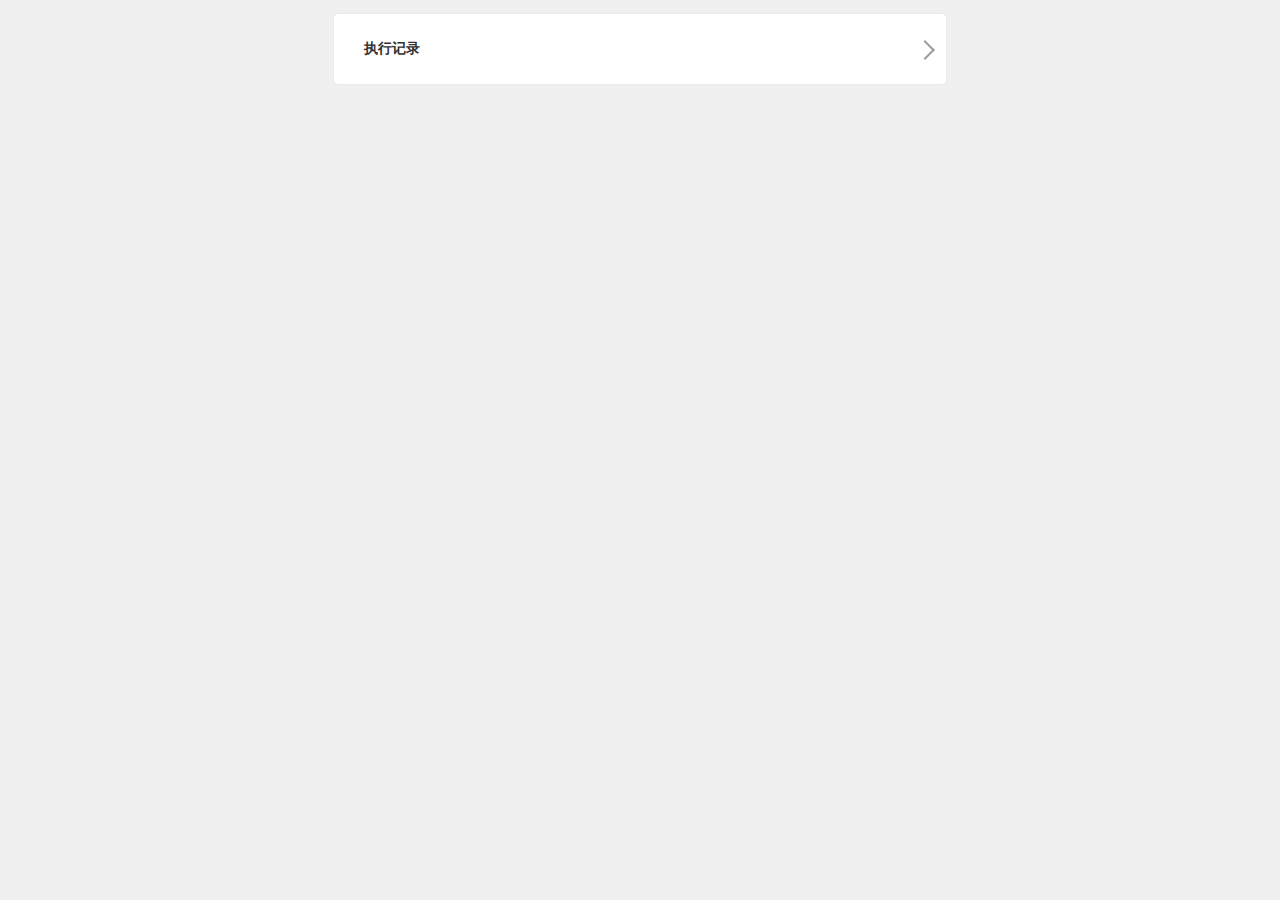
<file: timing.html>
<!doctype html>
<html>
	<head>
		<meta charset="UTF-8">
		<meta name="viewport" content="width=device-width, initial-scale=1.0, minimum-scale=1.0 , maximum-scale=1.0, user-scalable=0">
		<meta name="format-detection" content="telephone=no">
		<link type="text/css" rel="stylesheet" href="css/timetask.css">
		<link type="text/css" rel="stylesheet" href="css/mobiscroll.2.13.2.css"
		/>
		<script type="text/javascript" src="js/jquery.js">
		</script>
		<script type="text/javascript" src="js/mobiscroll.2.13.2.js">
		</script>
		<!-- 京东 -->
		<script type="text/javascript" src="https://static.360buyimg.com/smart/jdsmart-1.0.3.js">
		</script>
		<!-- 本地 -->
		<!-- <script type="text/javascript" src="https://storage.jd.com/testsmartcloud/jdsmart-pc-1.0.1.js"></script> -->
		<title>
			时间设置
		</title>
	</head>
	<body>
		<!--首页-->
		<section id="page1" style="display:block;">
			<div class="timebox" onClick="gotoLog();">
				<h3>
					执行记录
					<em>
					</em>
				</h3>
			</div>
			<div id="taskS">
			</div>
			<div class="timetext" id="no_task" style="display:none">
				<img style="width:18%; display:block; margin:auto; margin-bottom:20px"
				src="images/zwjlico.png">
				暂无设置定时
				<br>
				<span>
					点击页面右上方“＋”新建定时任务
				</span>
			</div>
		</section>
		<!--设置-->
		<section id="page2" style="display:none;">
			<div class="timebox">
				<div class="tim_sz">
					<input type="text" value="00:00" name="appTime" id="appTime" class="time"
					disabled="value" />
				</div>
			</div>
			<div class="timebox">
				<h3 onClick="week_xs()">
					重复
					<p id="repeatTsId">
						执行一次
					</p>
					<em>
					</em>
				</h3>
			</div>
			<!--一个任务-->
			<div class="timebox" id="oneTask" style="display:none;">
				<h3>
					定时任务
					<p id="oneTaskName">
					</p>
				</h3>
			</div>
			<!--两个任务-->
			<div class="timebox" id="twoTaskS" style="display:none;">
				<h3>
					定时任务
				</h3>
				<div class="dsoff">
					<button id="first_tast" onClick="getthisTk(this)">
					</button>
					<button id="secend_tast" onClick="getthisTk(this)">
					</button>
				</div>
			</div>
			<!--多个任务-->
			<div class="timebox" id="moreTasks" style="display:none;">
				<h3 onClick="moreTashow_to();">
					定时任务
					<p>
						编辑
					</p>
					<em>
					</em>
				</h3>
			</div>
			<div class="timebox">
				<h3 onClick="goTaskNaUpdate()">
					定时名称
					<p id="taskName" title="">
						未编辑
					</p>
					<em>
					</em>
				</h3>
			</div>
			<div class="timebox">
				<h3 onClick="intTongZhi()">
					执行结果通知
					<p id="tongzhi_type_text">
						均通知
					</p>
					<em>
					</em>
				</h3>
			</div>
			<button class="delebox" id="delId" onClick="deleteTs();">
				删除定时
			</button>
		</section>
		<section id="page3" style="display:none">
			<div class="timebox">
				<h3>
					重复
					<div class="btn off" id="time1">
						<span>
						</span>
					</div>
				</h3>
				<div class="timing_con" id="time_con1">
					<em class="text">
						执行一次
					</em>
				</div>
				<ul class="radio_box" style="display:none" id="time_con2">
					<li>
						<input id="radio_1" class="radio" name="radio" type="radio">
						<label for="radio_1" class="trigger">
							每天
							<i>
							</i>
						</label>
					</li>
					<li>
						<input id="radio_2" class="radio" name="radio" type="radio">
						<label for="radio_2" class="trigger">
							工作日
							<i>
							</i>
						</label>
					</li>
					<li>
						<input id="radio_3" class="radio" name="radio" type="radio">
						<label for="radio_3" class="trigger">
							自定义
							<i>
							</i>
						</label>
					</li>
				</ul>
				<ul class="radio_box hi_de" style="display:none" id="time_con3">
					<li>
						<input id="radio_mr_7" class="radio" name="radio_mr" type="checkbox">
						<label for="radio_mr_7" class="trigger">
							周日
							<i>
							</i>
						</label>
					</li>
					<li>
						<input id="radio_mr_1" class="radio" name="radio_mr" type="checkbox">
						<label for="radio_mr_1" class="trigger">
							周一
							<i>
							</i>
						</label>
					</li>
					<li>
						<input id="radio_mr_2" class="radio" name="radio_mr" type="checkbox">
						<label for="radio_mr_2" class="trigger">
							周二
							<i>
							</i>
						</label>
					</li>
					<li>
						<input id="radio_mr_3" class="radio" name="radio_mr" type="checkbox">
						<label for="radio_mr_3" class="trigger">
							周三
							<i>
							</i>
						</label>
					</li>
					<li>
						<input id="radio_mr_4" class="radio" name="radio_mr" type="checkbox">
						<label for="radio_mr_4" class="trigger">
							周四
							<i>
							</i>
						</label>
					</li>
					<li>
						<input id="radio_mr_5" class="radio" name="radio_mr" type="checkbox">
						<label for="radio_mr_5" class="trigger">
							周五
							<i>
							</i>
						</label>
					</li>
					<li>
						<input id="radio_mr_6" class="radio" name="radio_mr" type="checkbox">
						<label for="radio_mr_6" class="trigger">
							周六
							<i>
							</i>
						</label>
					</li>
				</ul>
			</div>
			<div class="ht60">
			</div>
		</section>
		<section id="page4" style="display:none">
			<div class="timebox">
				<ul class="radio_box" id="tongzhi_id">
					<li>
						<input id="radio_ts_1" class="radio" name="radio_ts" type="radio">
						<label for="radio_ts_1" class="trigger">
							均通知
							<i>
							</i>
						</label>
					</li>
					<li>
						<input id="radio_ts_2" class="radio" name="radio_ts" type="radio">
						<label for="radio_ts_2" class="trigger">
							仅执行失败通知
							<i>
							</i>
						</label>
					</li>
					<li>
						<input id="radio_ts_3" class="radio" name="radio_ts" type="radio">
						<label for="radio_ts_3" class="trigger">
							不通知
							<i>
							</i>
						</label>
					</li>
				</ul>
			</div>
		</section>
		<section id="page5" style="display:none">
			<div class="timebox">
				<ul class="radio_box" id="renwu_list">
				</ul>
			</div>
		</section>
		<section id="page7" style="display:none">
			<div class="timebox">
				<h3>
					<input type="text" class="inp" id="update_name" value="">
					<a class="del" onClick="deleTaskName()">
						删除
					</a>
				</h3>
				<ul class="radio_box" id="renwu_list">
				</ul>
			</div>
		</section>
		<!--执行记录-->
		<section id="page6" style="display:none">
			<div id="logHtm" style="display:none">
				<div class="timebox">
					<h3>
						定时开启
						<a class="dele">
							删除
						</a>
					</h3>
					<div class="timing_con">
						<em id="time_t_01">
							10:30
						</em>
						<span class="rq">
							12月12日
						</span>
						<p>
							执行成功
						</p>
						<div class="zxzt">
							<i class="yes">
								执行成功
							</i>
						</div>
					</div>
				</div>
				<div class="timebox">
					<h3>
						定时开启
						<a class="dele">
							删除
						</a>
					</h3>
					<div class="timing_con">
						<em id="time_t_02">
							10:30
						</em>
						<p>
							执行失败
						</p>
						<div class="zxzt">
							<i class="no">
								执行失败
							</i>
						</div>
					</div>
				</div>
			</div>
			<div class="timetext" id="no_logHtm" style="display:none">
				暂无执行纪录！
			</div>
			<div class="ht60">
			</div>
		</section>
		<!--确认删除任务-->
		<div class="tanbox" id="maTsDelete" style="display:none;">
			<h3>
				是否删除该定时任务
			</h3>
			<div class="tanbut">
				<button onClick="noDeleteTs();">
					否
				</button>
				<button onClick="deleteTwo();">
					是
				</button>
			</div>
		</div>
		<!--提示-->
		<div class="tanbox" id="maTsDel" style="display:none;">
			<h3>
				是否清空记录
			</h3>
			<div class="tanbut">
				<button onClick="onQuerenClose();">
					否
				</button>
				<button onClick="closeAllLog();">
					是
				</button>
			</div>
		</div>
		<!--提示编辑-->
		<div id="bjts" class="bjts" style="display:none">
			<div class="bjtsbut">
				<button onClick="updateGo();">
					编辑
				</button>
				<button onClick="deleteOne();">
					删除
				</button>
			</div>
			<div class="jsbut">
				<button onClick="qxjs();" class="red">
					取消
				</button>
			</div>
		</div>
		<!--加载动画-->
		<div class="loader" style="display:none;">
			<div class="ball-beat">
				<div>
				</div>
				<div>
				</div>
				<div>
				</div>
			</div>
		</div>
		<div id="mask1" class="mask" style="display:none">
		</div>
		<div id="mask2" class="mask" style="display:none">
		</div>
		<div id="mask3" class="mask" style="display:none">
		</div>
		<div id="maskDelete" class="mask" style="display:none">
		</div>
		<div style="display:none">
			<input type="hidden" id="week_str" value="_*_*_*_*" />
			<input type="hidden" id="task_sid" value="" />
			<input type="hidden" id="tongzhi_type" value="1" />
			<input type="hidden" id="updateId" value="" />
			<input type="hidden" id="oldName" value="" />
			<input type="hidden" id="numTaskMax" value="" />
		</div>
	</body>

</html>
<script>
	//不需要，你就用我给你的http://devsmart.jd.com/product/main?UUID=QZRH5Z这个地址上传即可
	var streas_arr = [];
	var feedid;
	var di_name;
	var addOrUpdate = true;
	var type; //任务个数   0：一个任务  1：两个任务 2:多个任务 
	var streams; //任务设置JSON数组
	var more_stream;
	/*
//一个任务
type=0;
streams={"stream_id":"work","name":"开机定时","value":"1"};
*/

	//两个任务
	type = 1;
	streams = {
		"streams": [{
			"stream_id": "power",
			"name": "一键开启",
			"value": "1"
		},
		{
			"stream_id": "power",
			"name": "一键关闭",
			"value": "0"
		}]
	};
	/**/

	//多个任务
	/*type=2;
streams={"streams":[ 
       {"more":[{"stream_id":"work","name":"定时关机","value":"0"},{"stream_id":"work","name":"定时开机","value":"1"}]},
	   {"stream_id":"dete","name":"开机定时","value":"1"}
	  ]};
var more_stream="work,dete";
*/
	JDSMART.ready(function() {
		feedid = getQry("feedid");
		firstBar();
		getAlltask();
		moreTashow();
	});
	//------------首页-----------
	//1,定时首页头部显示标题及功能
	function firstBar() {
		var param = {
			"what": ["button1", "button4"],
			"display": ["drawable_back", "drawable_add"],
			"callBackName": ["newNoe", "addTaskFn"]
		};
		JDSMART.util.configActionBar(param);
		JDSMART.app.config({
			titletext: "定时设置"
		});
	}
	//点击添加
	function addTaskFn() {

		//执行页面初始化
		initAddTask();
		//显示添加定时页面 
		// //执行头部设置
		addTastbar();
		showPage(2);
	}
	//新建修改定时标题
	function addTastbar() {
		var title = "";
		var param = {
			"what": ["button1", "button4"],
			"display": ["取消", "保存"],
			"callBackName": ["cancel_newTask", "saveOrUpdateTask"]
		};
		JDSMART.util.configActionBar(param);
		if (addOrUpdate) {
			title = "新建定时";
		} else {
			title = "修改定时";
		}
		JDSMART.app.config({
			titletext: title
		});
	}
	//初始化新建页面
	function initAddTask() {

		view_wait();
		addOrUpdate = true;
		if (type == 0) {
			streas_arr = [{
				"stream_id": streams.stream_id,
				"stream_value": streams.value
			}];
			$("#oneTaskName").text(streams.name);
			$("#taskName").text(streams.name);
			$("#taskName").attr("title", streams.name);
			//$("#taskName").displayPart();
			$("#oneTask").show();
			$("#twoTaskS").hide();
			$("#moreTasks").hide();
		} else if (type == 1) {
			$("#first_tast").attr("class", "");
			$("#secend_tast").attr("class", "");
			streas_arr = [{
				"stream_id": streams.streams[0].stream_id,
				"stream_value": streams.streams[0].value
			}];
			$("#first_tast").text(streams.streams[0].name);
			$("#first_tast").attr("class", "cur");
			$("#secend_tast").text(streams.streams[1].name);
			$("#taskName").text(streams.streams[0].name);
			$("#taskName").attr("title", streams.streams[0].name);
			//$("#taskName").displayPart();  
			$("#oneTask").hide();
			$("#twoTaskS").show();
			$("#moreTasks").hide();
		} else if (type == 2) {
			toast("我是多个任务");
			streas_arr = [];
			$("#oneTask").hide();
			$("#twoTaskS").hide();
			$("#moreTasks").show();
		}
		var ddaa = new Date();
		var hs = ddaa.getHours();
		var ms = ddaa.getMinutes();
		if (parseInt(ms) < 10) {
			ms = "0" + ms;
		}
		if (parseInt(hs) < 10) {
			hs = "0" + hs;
		}
		$("#appTime").val(hs + ":" + ms);
		$('#appTime').mobiscroll().time({
			theme: 'android-ics light',
			//皮肤样式
			display: 'inline',
			//显示方式 Inline
			mode: 'scroller',
			//日期选择模式
			lang: 'zh',
			//  defaultValue: new Date(new Date().setHours(00, 02, 00, 0)),
			minDate: new Date(new Date().setHours(00, 00, 0, 0)),
			maxDate: new Date(new Date().setHours(23, 59, 0, 0)),
			setText: '',
			//确认按钮名称
			cancelText: '',
			//取消按钮名籍我
			showLabel: "true",
			//
			hourText: "时",
			//
			minuteText: "分",
			//
		});
		hide_wait();
		$("#repeatTsId").text("执行一次");
		$("#week_str").val("_" + ddaa.getDate() + "_" + (ddaa.getMonth() + 1) + "_*_" + ddaa.getFullYear());
		$("#tongzhi_type_text").text("均通知");
		$("#tongzhi_type").val("1");
		$("#updateId").val("");
		$("#delId").hide();
	}
	//获取任务
	function getthisTk(bg) {
		var id_str = $(bg).attr("id");
		if (id_str == "first_tast") {
			$("#first_tast").attr("class", "cur");
			$("#secend_tast").attr("class", "");
			streas_arr = [{
				"stream_id": streams.streams[0].stream_id,
				"stream_value": streams.streams[0].value
			}];
			$("#taskName").text(streams.streams[0].name);
			$("#taskName").attr("title", streams.streams[0].name);
			// $("#taskName").displayPart();
		} else {
			$("#first_tast").attr("class", "");
			$("#secend_tast").attr("class", "cur");
			streas_arr = [{
				"stream_id": streams.streams[1].stream_id,
				"stream_value": streams.streams[1].value
			}];

			$("#taskName").text(streams.streams[1].name);
			$("#taskName").attr("title", streams.streams[1].name);
			//  $("#taskName").displayPart();
		}
	}

	function moreTashow() {
		var renwu_str = "";
		if (type != 0) {
			var parse = streams.streams;
			for (var i = 0; i < parse.length; i++) {
				var parse_one = parse[i];
				if (parse_one.more) {
					for (var j = 0; j < parse_one.more.length; j++) {
						renwu_str = renwu_str + "<li><input id='" + parse_one.more[j].stream_id + "_" + parse_one.more[j].value + "' class='radio' name='" + parse_one.more[j].stream_id + "_renwu' type='radio'>" + "<label for='" + parse_one.more[j].stream_id + "_" + parse_one.more[j].value + "' class='trigger'>" + parse_one.more[j].name + "<i></i></label></li>";
					}
				} else {
					renwu_str = renwu_str + "<li><input id='" + parse_one.stream_id + "_" + parse_one.value + "' class='radio' name='radio_renwu' type='checkbox'>" + "<label for=" + parse_one.stream_id + "_" + parse_one.value + " class='trigger'>" + parse_one.name + "<i></i></label></li>";
				}
			}
			$("#renwu_list").empty();
			$("#renwu_list").append(renwu_str);
		}
	}
	//显示页面
	//通过feedid获取全部定时任务
	function getAlltask() {
		view_wait();
		feedid = getQry("feedid");
		var str_stask = ""; //任务遍历标签字符串
		var feed_ids = {
			feed_ids: "[" + feedid + "]"
		};
		JDSMART.util.post("service/getTimedTaskByFeedIds", feed_ids,
		function(res) {
			var pase = res.result;
			var sata = "off";
			$("#numTaskMax").val(pase.length);
			if (pase.length >= 1) {
				for (var i = 0; i < pase.length; i++) {
					if (pase[i].task_status == "1") {
						sata = "on";
					} else {
						sata = "off";
					}
					var ted = get_expreee(pase[i].task_time_express);
					var ted_str = "";
					if (ted.type == 1) {
						ted_str = "执行一次";
					} else if (ted.type == 4) {
						ted_str = "每天";
					} else if (ted.type == 2) {
						ted_str = "";
						var arr_week = ted.week.split(',');
						for (var j = 0; j < arr_week.length; j++) {
							if (arr_week[j] == 1) {
								ted_str = ted_str + "周一 ";
							} else if (arr_week[j] == 2) {
								ted_str = ted_str + "周二 ";
							} else if (arr_week[j] == 3) {
								ted_str = ted_str + "周三 ";
							} else if (arr_week[j] == 4) {
								ted_str = ted_str + "周四 ";
							} else if (arr_week[j] == 5) {
								ted_str = ted_str + "周五 ";
							} else if (arr_week[j] == 6) {
								ted_str = ted_str + "周六 ";
							} else if (arr_week[j] == 7) {
								ted_str = ted_str + "周日 ";
							}
						}
						if (arr_week == "1,2,3,4,5,6,7") {
							ted_str = "每天";
						} else if (arr_week == "1,2,3,4,5") {
							ted_str = "工作日";
						}

					}

					if (parseInt(pase[i].next_left_minutes) > 0) {
						var shengyu_str = "";
						var shengyu = parseInt(pase[i].next_left_minutes);
						var nddd = 24 * 60;
						var shengyuDay = parseInt(shengyu / nddd);
						if (shengyuDay < 1) {
							var shengyu_hs = parseInt(shengyu / 60);
							var shengyu_min = parseInt(shengyu % 60);
							if (shengyu_hs < 10) {
								shengyu_hs = "0" + shengyu_hs;
							}
							if (shengyu_min < 10) {
								shengyu_min = "0" + shengyu_min;
							}
							if (parseInt(shengyu_hs) == 0) {
								shengyu_str = parseInt(shengyu_min) + "分钟后执行";
							} else {
								shengyu_str = shengyu_hs + "小时" + shengyu_min + "分钟后执行";
							}
						} else {
							shengyu_str = shengyuDay + "天后执行";
						}
						str_stask = str_stask + " <div class='timebox'  ><h3>" + pase[i].task_name + " <a  class='bjico' onClick=updateKZ('yes','" + pase[i].task_id + "')>编辑</a></h3>" + "<div class='timing_con'><em>" + ted.hour + ":" + ted.minute + "</em><p>" + ted_str + "  " + shengyu_str + "</p> <div onClick=onclc(this," + pase[i].task_id + ")  class='btn " + sata + "' name='" + pase[i].task_id + "'><span></span></div></div></div>";
					} else if (parseInt(pase[i].next_left_minutes) == 0) {

						str_stask = str_stask + " <div class='timebox'  ><h3>" + pase[i].task_name + " <a  class='bjico' onClick=updateKZ('yes','" + pase[i].task_id + "')>编辑</a></h3>" + "<div class='timing_con'><em>" + ted.hour + ":" + ted.minute + "</em><p>" + ted_str + "  1分钟内执行</p> <div onClick=onclc(this," + pase[i].task_id + ")  class='btn " + sata + "' name='" + pase[i].task_id + "'><span></span></div></div></div>";

					} else {
						if (ted.type == 1) {
							str_stask = str_stask + " <div class='timebox'  ><h3>" + pase[i].task_name + " <a  class='bjico' onClick=updateKZ('no','" + pase[i].task_id + "')>编辑</a></h3>" + "<div class='timing_con'><em class='c999'>" + ted.hour + ":" + ted.minute + "</em><p>" + ted_str + "</p>  <div class='gq'><span>已过期</span></div></div></div>";
						} else {
							str_stask = str_stask + " <div class='timebox'  ><h3>" + pase[i].task_name + " <a  class='bjico' onClick=updateKZ('yes','" + pase[i].task_id + "')>编辑</a></h3>" + "<div class='timing_con'><em>" + ted.hour + ":" + ted.minute + "</em><p>" + ted_str + "</p> <div onClick=onclc(this," + pase[i].task_id + ")  class='btn " + sata + "' name='" + pase[i].task_id + "'><span></span></div></div></div>";

						}

					}

				}
				$("#taskS").empty();
				$("#taskS").append(str_stask);
				$("#no_task").hide();
			} else {
				$("#taskS").empty();
				$("#no_task").show();
			}
			hide_wait();
		});
	}
	//编辑弹框
	function updateKZ(type, tkid) {
		clearBar();
		bianji();
		$("#updateId").val(tkid);
		if (type == "yes") {
			$("#task_sid").val("yes");
		} else if (type == "no") {
			$("#task_sid").val("no");
		}
	}
	//跳转修改定时页面
	function updateGo() {
		qxjs();
		//修改初始化
		initUpdate();
		//页面显示
		////改变头部
		addTastbar();
		showPage(2);

	}
	//更新初始化
	function initUpdate() {
		view_wait();
		addOrUpdate = false;
		$("#delId").show();
		var task = $("#updateId").val();
		var commnd = {
			"task_ids": "[" + task + "]"
		};
		JDSMART.util.post("service/getTimedTaskByTaskIds", commnd,
		function(suc) {

			var pasd = suc.result[0];

			var ted = get_expreee(pasd.task_time_express);
			var ted_str = "";
			if (ted.type == 1) {
				ted_str = "执行一次";
			} else if (ted.type == 4) {
				ted_str = "每天";
			} else if (ted.type == 2) {
				ted_str = "";
				var arr_week = ted.week.split(',');
				for (var j = 0; j < arr_week.length; j++) {
					if (arr_week[j] == 1) {
						ted_str = ted_str + "周一 ";
					} else if (arr_week[j] == 2) {
						ted_str = ted_str + "周二 ";
					} else if (arr_week[j] == 3) {
						ted_str = ted_str + "周三 ";
					} else if (arr_week[j] == 4) {
						ted_str = ted_str + "周四 ";
					} else if (arr_week[j] == 5) {
						ted_str = ted_str + "周五 ";
					} else if (arr_week[j] == 6) {
						ted_str = ted_str + "周六 ";
					} else if (arr_week[j] == 7) {
						ted_str = ted_str + "周日 ";
					}
				}

				if (arr_week == "1,2,3,4,5,6,7") {
					ted_str = "每天";
				} else if (arr_week == "1,2,3,4,5") {
					ted_str = "工作日";
				}
			}
			$("#appTime").val(ted.hour + ":" + ted.minute);
			$('#appTime').mobiscroll().time({
				theme: 'android-ics light',
				//皮肤样式
				display: 'inline',
				//显示方式 Inline
				mode: 'scroller',
				//日期选择模式
				lang: 'zh',
				//  defaultValue: new Date(new Date().setHours(00, 02, 00, 0)),
				minDate: new Date(new Date().setHours(00, 00, 0, 0)),
				maxDate: new Date(new Date().setHours(23, 59, 0, 0)),
				setText: '',
				//确认按钮名称
				cancelText: '',
				//取消按钮名籍我
				showLabel: "true",
				//
				hourText: "时",
				//
				minuteText: "分",
				//
			});
			$("#week_str").val("_" + ted.day + "_" + ted.april + "_" + ted.week + "_" + ted.year);
			/*if($("#task_sid").val()=="yes"){
				   
				  }else{
				    var newDate_s=new Date();
					$("#week_str").val("_"+newDate_s.getDate()+"_"+(new_time.getMonth()+1)+"_*_"+new_time.getFullYear());
				  }*/
			$("#tongzhi_type").val(pasd.pmg_setting);
			$("#repeatTsId").text(ted_str);
			if (parseInt(pasd.pmg_setting) == -1) {
				$("#tongzhi_type_text").text("不通知");
			} else if (parseInt(pasd.pmg_setting) == 0) {
				$("#tongzhi_type_text").text("仅执行失败通知");
			}
			if (parseInt(pasd.pmg_setting) == 1) {
				$("#tongzhi_type_text").text("均通知");
			}
			$("#taskName").text(pasd.task_name);
			$("#taskName").attr("title", pasd.task_name);
			// $("#taskName").displayPart();
			if (type == 0) {
				streas_arr = [{
					"stream_id": streams.stream_id,
					"stream_value": streams.value
				}];
				$("#oneTaskName").text(streams.name);
				$("#oneTask").show();
				$("#twoTaskS").hide();
				$("#moreTasks").hide();
			} else if (type == 1) {
				$("#first_tast").text(streams.streams[0].name);
				$("#secend_tast").text(streams.streams[1].name);
				var ste_id = streams.streams[0].stream_id;
				var josn = pasd.task_express[0].stream[0];
				var val_str;
				for (var key in josn) {
					val_str = josn[key];
				}
				if (val_str == streams.streams[0].value) {
					$("#first_tast").attr("class", "cur");
					$("#secend_tast").attr("class", "");
				} else {
					$("#first_tast").attr("class", "");
					$("#secend_tast").attr("class", "cur");
				}
				streas_arr = [{
					"stream_id": ste_id,
					"stream_value": val_str
				}];
				$("#oneTask").hide();
				$("#twoTaskS").show();
				$("#moreTasks").hide();
			} else if (type == 2) {
				streas_arr = [];
				if (pasd.task_express[0].stream.length > 1) {
					for (var i = 0; i < pasd.task_express.length; i++) {
						var ddsd = pasd.task_express.stream[i];
						var arr_more_stream = more_stream.split(',');
						for (var j = 0; j < arr_more_stream.length; j++) {
							var ste_id = arr_more_stream[j];
							if (ddsd.ste_id != undefined && ddsd.ste_id != "") {
								var obh = {
									"stream_id": ste_id,
									"stream_value": ddsd.ste_id
								};
								streas_arr.push(obh);
							}
						}
					}
				}
				$("#oneTask").hide();
				$("#twoTaskS").hide();
				$("#moreTasks").show();

			}
			hide_wait();
		});

	}
	//删除定时
	function deleteOne() {
		var commnd = {
			"task_ids": "[" + $("#updateId").val() + "]"
		};
		JDSMART.util.post("service/removeTimedTask", commnd,
		function(suc) {
			noDeleteTs();
			getAlltask();
			firstBar();
			qxjs();
			$("#updateId").val("");
		});

	}
	function deleteTwo() {
		var commnd = {
			"task_ids": "[" + $("#updateId").val() + "]"
		};
		JDSMART.util.post("service/removeTimedTask", commnd,
		function(suc) {
			noDeleteTs();
			getAlltask();
			$("#updateId").val("");
			firstBar();
			showPage(1);
		});

	}
	//弹出删除提示
	function deleteTs() {
		$("#maskDelete").show();
		$("#maTsDelete").show();
		clearBar();
	}
	function noDeleteTs() {
		$("#maskDelete").hide();
		$("#maTsDelete").hide();
		addTastbar();
	}
	//----------------新建修改页面-------------------------------------
	//返回首页
	function cancel_newTask() { //不刷新
		firstBar();
		getAlltask();
		showPage(1);
		$("#updateId").val("");
	}
	//保存/更新
	function saveOrUpdateTask() {
		if (addOrUpdate) {
			//添加
			addTask();
		} else {
			//修改
			modifyTask();
		}
	}
	//添加定时任务
	function addTask() {
		var num_max = $("#numTaskMax").val();
		if (parseInt(num_max) < 101) {
			view_wait();
			var tongzhi_text = $("#tongzhi_type").val();
			var get_time_week_type = get_expreee("0_0" + $("#week_str").val());
			if (get_time_week_type.type == 1) {
				if (timeIsBig()) {
					var mingt = GetDateStr(1);
					$("#week_str").val("_" + mingt.getDate() + "_" + (mingt.getMonth() + 1) + "_*_" + mingt.getFullYear());
				}
			}
			var appTime_dingshi = $("#appTime").val(); //定时时间
			var arr_t = appTime_dingshi.split(':');
			var express_str = parseInt(arr_t[1]) + "_" + parseInt(arr_t[0]) + $("#week_str").val();

			var app_time = getFormatedTime(); //定时时间
			var timed_task = {};
			timed_task.app_time = app_time;
			timed_task.task_name = $("#taskName").attr("title");
			timed_task.task_time_express = express_str;
			timed_task.task_express = [{
				"feed_id": feedid,
				"stream": streas_arr
			}];
			timed_task.task_type = '1';
			timed_task.pmg_setting = tongzhi_text;
			timed_task = {
				"timed_task": JSON.stringify(timed_task)
			};
			JDSMART.util.post("service/addTimedTask", timed_task,
			function(res) {
				//alert(JSON.stringify(res));
				if (res.status == 0) {
					var dds = JSON.parse(res.result);
					if (parseInt(dds.task_id) == 0) {
						toast("咦！您设置的定时任务与之前的定时任务有冲突，请您重新设置哦！");
						hide_wait();
					} else {
						serTimeBig(dds.server_time);
						getAlltask();
						showPage(1);
						firstBar();
					}
				} else {
					hide_wait();
					if (res.error.errorCode == 5001) {
						if (res.error.errorInfo.indexOf("最多") > 0) {
							toast("您最多可以添加100组定时任务");
						} else {
							toast("保存失败,定时已存在或网络异常");
						}
					}
				}
			});
		} else if (parseInt(num_max) >= 101) {
			toast("您最多可以添加100组定时任务");
		} else {
			toast("网络不稳定，保存失败");
		}
	}
	//更新
	function modifyTask() {
		view_wait();
		var tongzhi_text = $("#tongzhi_type").val();
		var get_time_week_type = get_expreee("0_0" + $("#week_str").val());
		if (get_time_week_type.type == 1) {
			if (timeIsBig()) {
				var mingt = GetDateStr(1);
				$("#week_str").val("_" + mingt.getDate() + "_" + (mingt.getMonth() + 1) + "_*_" + mingt.getFullYear());
			} else {
				var mingt = GetDateStr(0);
				$("#week_str").val("_" + mingt.getDate() + "_" + (mingt.getMonth() + 1) + "_*_" + mingt.getFullYear());
			}
		}
		var appTime_dingshi = $("#appTime").val(); //定时时间
		var arr_t = appTime_dingshi.split(':');
		var express_str = parseInt(arr_t[1]) + "_" + parseInt(arr_t[0]) + $("#week_str").val();
		var cmd = {
			"timed_task": {
				"app_time": getFormatedTime(),
				"task_id": $("#updateId").val(),
				"task_name": $("#taskName").attr("title"),
				"task_time_express": express_str,
				"task_express": [{
					"feed_id": feedid,
					"stream": streas_arr
				}],
				"task_type": 1,
				"pmg_setting": tongzhi_text
			}
		}
		JDSMART.util.post("service/modifyTimedTask", cmd,
		function(res) {
			if (res.status == 0) {
				var dds = JSON.parse(res.result);
				if (parseInt(dds.task_id) == 0) {
					toast("咦！您设置的定时任务与之前的定时任务有冲突，请您重新设置哦！");
					hide_wait();
				} else {
					serTimeBig(dds.server_time);
					getAlltask();
					showPage(1);
					firstBar();
				}
			} else {
				hide_wait();
				toast("保存失败,定时已存在或网络异常");
			}
		});
	}

	//判断只执行一次下当前时间大于设置时间
	//重复初始化
	function week_xs() {
		//获取 type
		weekBar();
		var type_w = $("#repeatTsId").text();
		if (type_w == "每天") {
			//应显示
			$(".radio").removeAttr("checked");
			$("#time1").attr("class", "btn on");
			$("#time_con1").hide();
			$("#time_con2").show();
			$("#time_con3").attr("class", "radio_box hi_de");
			//$("#time_con3").attr("class","radio_box sh_ow"); 
			$("#radio_1").attr("checked", "checked");
			$("#time_con3").hide();
		} else if (type_w == "执行一次") {
			$(".radio").removeAttr("checked");
			$("#time1").attr("class", "btn off");
			$("#time_con1").show();
			$("#time_con2").hide();
			$("#time_con3").attr("class", "radio_box hi_de");
			$("#time_con3").hide();

		} else if (type_w == "工作日") {
			$(".radio").removeAttr("checked");
			$("#time1").attr("class", "btn on");
			$("#time_con1").hide();
			$("#time_con2").show();
			$("#time_con3").attr("class", "radio_box hi_de");
			//$("#time_con3").attr("class","radio_box sh_ow"); 
			$("#radio_2").attr("checked", "checked");
			$("#time_con3").hide();
		} else {
			$(".radio").removeAttr("checked");
			$("#time1").attr("class", "btn on");
			$("#time_con1").hide();
			$("#time_con2").show();
			$("#time_con3").attr("class", "radio_box sh_ow");
			$("#radio_3").attr("checked", "checked");
			var taaa = type_w.split(' ');
			for (var i = 0; i < taaa.length; i++) {
				if (taaa[i] == "周一") {
					$("#radio_mr_1").attr("checked", "checked");
				} else if (taaa[i] == "周二") {
					$("#radio_mr_2").attr("checked", "checked");
				} else if (taaa[i] == "周三") {
					$("#radio_mr_3").attr("checked", "checked");
				} else if (taaa[i] == "周四") {
					$("#radio_mr_4").attr("checked", "checked");
				} else if (taaa[i] == "周五") {
					$("#radio_mr_5").attr("checked", "checked");
				} else if (taaa[i] == "周六") {
					$("#radio_mr_6").attr("checked", "checked");
				} else if (taaa[i] == "周日") {
					$("#radio_mr_7").attr("checked", "checked");
				}
			}
			$("#time_con3").show();
		}
		//根据type显示不同的显示
		showPage(3);
	}
	//-------------------------重复页面--------------------
	var flag = true;
	$("#time1").on('click',
	function() {
		if ($(this).attr("class").indexOf("on") >= 0) {
			$(this).attr("class", "btn off");
			colse_week();
		} else {
			$(this).attr("class", "btn on");
		}
		var flag_1 = true;
		if (flag_1) {
			$("#time_con1,#time_con2").slideToggle();
			flag_1 = false;
			setTimeout(function() {
				flag_1 = true;
			},
			500);
		}
	});
	//
	$("#radio_3").on('click',
	function() {
		if ($("#time_con3").attr("class").indexOf("hi_de") >= 0) {
			if (flag) {
				$("#time_con3").slideToggle();
				flag = false;
				setTimeout(function() {
					flag = true;
				},
				500);
			}
			$("#time_con3").attr("class", "radio_box sh_ow");
		} else {
			if (flag) {
				$("#time_con3").slideToggle();
				flag = false;
				setTimeout(function() {
					flag = true;
				},
				500);
			}
			$("#time_con3").attr("class", "radio_box hi_de");

		}
	});

	$("#radio_2").on('click',
	function() {
		colse_week();
	});

	$("#radio_1").on('click',
	function() {
		colse_week();
	});
	$("#time_kg").on('click',
	function() {
		if (flag) {
			$("#time_kgcon").slideToggle();
			flag = false;
			setTimeout(function() {
				flag = true;
			},
			500);
		}
	})
	//
	$("#time_01").on("click",
	function(e) {
		if ($(this).attr("class").indexOf("on") >= 0) {
			$("#time_t_01").attr("class", "");
		} else {
			$("#time_t_01").attr("class", "c999");
		}
	});
	//
	$("#time_02").on("click",
	function(e) {
		if ($(this).attr("class").indexOf("on") >= 0) {
			$("#time_t_02").attr("class", "");
		} else {
			$("#time_t_02").attr("class", "c999");
		}
	});

	//关闭星期
	function colse_week() {
		if ($("#time_con3").attr("class").indexOf("sh_ow") >= 0) {
			if (flag) {
				$("#time_con3").slideToggle();
				flag = false;
				setTimeout(function() {
					flag = true;
				},
				500);
			}
			$("#time_con3").attr("class", "radio_box hi_de");
		}
	}
	//修改头部
	function weekBar() {
		var param = {
			"what": ["button1"],
			"display": ["drawable_back"],
			"callBackName": ["weekSave"]
		};
		JDSMART.util.configActionBar(param);
		JDSMART.app.config({
			titletext: "重复"
		});
	}
	//保存重复
	function weekSave() {
		if ($("#time1").attr("class").indexOf("on") >= 0) {
			var radio_id = $('#time_con2 input:radio[name="radio"]:checked').attr("id");
			if (radio_id == "radio_1") {
				$("#week_str").val("_*_*_*_*");
				$("#repeatTsId").text("每天");
				//每天
			} else if (radio_id == "radio_2") {
				//工作日
				$("#repeatTsId").text("工作日");
				$("#week_str").val("_*_*_1,2,3,4,5_*");
			} else if (radio_id == "radio_3") {
				var radio_mr_str = [];
				var radio_mr_arr = [];
				$('#time_con3 input:checkbox[name="radio_mr"]:checked').each(function() {
					var radio_id_mr = $(this).attr("id");
					if (radio_id_mr == "radio_mr_1") {
						radio_mr_str.push(1);
					} else if (radio_id_mr == "radio_mr_2") {
						radio_mr_str.push(2);
					} else if (radio_id_mr == "radio_mr_3") {
						radio_mr_str.push(3);
					} else if (radio_id_mr == "radio_mr_4") {
						radio_mr_str.push(4);
					} else if (radio_id_mr == "radio_mr_5") {
						radio_mr_str.push(5);
					} else if (radio_id_mr == "radio_mr_6") {
						radio_mr_str.push(6);
					} else if (radio_id_mr == "radio_mr_7") {
						radio_mr_str.push(7);
					}
				});
				if (radio_mr_str.length > 0) {
					radio_mr_str = radio_mr_str.sort(function(a, b) {
						return a - b;
					});
					for (var i = 0; i < radio_mr_str.length; i++) {
						if (radio_mr_str[i] == 1) {
							radio_mr_arr.push("周一");
						} else if (radio_mr_str[i] == 2) {
							radio_mr_arr.push("周二");
						}
						if (radio_mr_str[i] == 3) {
							radio_mr_arr.push("周三");
						}
						if (radio_mr_str[i] == 4) {
							radio_mr_arr.push("周四");
						}
						if (radio_mr_str[i] == 5) {
							radio_mr_arr.push("周五");
						}
						if (radio_mr_str[i] == 6) {
							radio_mr_arr.push("周六");
						}
						if (radio_mr_str[i] == 7) {
							radio_mr_arr.push("周日");
						}
					}
					$("#week_str").val("_*_*_" + radio_mr_str.join(',') + "_*");
					if ($("#week_str").val() == "_*_*_1,2,3,4,5,6,7_*") {
						$("#repeatTsId").text("每天");
						$("#week_str").val("_*_*_*_*");
					} else if ($("#week_str").val() == "_*_*_1,2,3,4,5_*") {
						$("#repeatTsId").text("工作日");
					} else {
						$("#repeatTsId").text(radio_mr_arr.join(' '));
					}
				} else {
					toast("请选择星期");
					return;
				}

			}
		} else {
			//执行一次
			var new_time = new Date();
			$("#week_str").val("_" + new_time.getDate() + "_" + (new_time.getMonth() + 1) + "_*_" + new_time.getFullYear());
			$("#repeatTsId").text("执行一次");
		}
		addTastbar();
		showPage(2);
	}
	//-------------------------定时任务页面--------------------
	function moreTashow_to() {
		//任务页头部
		changTaskBar();
		//显示页面
		showPage(5);
	}
	//头部
	function changTaskBar() {
		var param = {
			"what": ["button1"],
			"display": ["drawable_back"],
			"callBackName": ["changTaskSave"]
		};
		JDSMART.util.configActionBar(param);
		JDSMART.app.config({
			titletext: "定时任务"
		});
	}
	function changTaskSave() {
		addTastbar();
		showPage(2);
		//根据选中
	}
	//-------------------------定时名称修改--------------------
	//头部 
	function updateTaskNameBar() {
		var param = {
			"what": ["button1"],
			"display": ["drawable_back"],
			"callBackName": ["saveTaskName"]
		};
		JDSMART.util.configActionBar(param);
		JDSMART.app.config({
			titletext: "定时名称"
		});
	}
	//保存名称
	function saveTaskName() {
		var name = $("#update_name").val();
		if (name == "") {
			/*if($("#first_tast").attr("class")!=""){
	     name=streams.streams[0].name;
	  }else{
	     name=streams.streams[1].name;
	  }*/
			name = $("#oldName").val();
		}
		if (name.length > 10) {
			toast("名称过长哦");
		} else {
			$("#taskName").text(name);
			$("#taskName").attr("title", name);
			//$("#taskName").displayPart();
			addTastbar();
			showPage(2);
		}
	}
	//跳转任务名称修改页面
	function goTaskNaUpdate() {
		updateTaskNameBar();
		$("#update_name").focus();
		$("#update_name").val($("#taskName").attr("title"));
		$("#oldName").val($("#taskName").attr("title"));
		showPage(7);
		$('#update_name').bind('input propertychange',
		function() {
			var name = $("#update_name").val();
			if (name.length > 10) {
				toast("名称过长哦");
				$("#update_name").val(name.substr(0, 10));
			}

		});
	}
	//清空名称
	function deleTaskName() {
		$("#update_name").val("");
	}
	//-------------------------执行结果通知页面----------------
	//修改头部
	function tongZhiBar() {
		var param = {
			"what": ["button1"],
			"display": ["drawable_back"],
			"callBackName": ["tongZhiSave"]
		};
		JDSMART.util.configActionBar(param);
		JDSMART.app.config({
			titletext: "执行结果通知"
		});
	}
	//保存通知
	function tongZhiSave() {
		var tongshi_id = $('#tongzhi_id input:radio[name="radio_ts"]:checked').attr("id");
		if (tongshi_id == "radio_ts_1") {
			$("#tongzhi_type_text").text("均通知");
			$("#tongzhi_type").val("1");
		} else if (tongshi_id == "radio_ts_2") {
			$("#tongzhi_type_text").text("仅执行失败通知");
			$("#tongzhi_type").val("0");
		} else if (tongshi_id == "radio_ts_3") {
			$("#tongzhi_type_text").text("不通知");
			$("#tongzhi_type").val("-1");
		}
		addTastbar();
		showPage(2);
	}
	//初始化通知
	function intTongZhi() {
		tongZhiBar();
		var ta_dd = $("#tongzhi_type_text").text();
		if (ta_dd == "不通知") {
			$(".radio").removeAttr("checked");
			$("#radio_ts_3").attr("checked", "checked");
		} else if (ta_dd == "均通知") {
			$(".radio").removeAttr("checked");
			$("#radio_ts_1").attr("checked", "checked");
		} else if (ta_dd == "仅执行失败通知") {
			$(".radio").removeAttr("checked");
			$("#radio_ts_2").attr("checked", "checked");
		}
		showPage(4);
	}

	//------------------------日志查询--------------------
	function logBar() {
		var param = {
			"what": ["button1", "button4"],
			"display": ["drawable_back", "清空"],
			"callBackName": ["firstPage", "querenClose"]
		};
		JDSMART.util.configActionBar(param);
		JDSMART.app.config({
			titletext: "执行记录"
		});
	}
	//跳转日志页面
	function gotoLog() {
		logBar();
		getAllLog();
		showPage(6);
	}

	//清楚标题bar
	function clearBar() {
		var param = {
			"what": ["button1", "button4"],
			"display": [" ", " "],
			"callBackName": [" ", " "]
		};
		JDSMART.util.configActionBar(param);

	}

	//返回首页
	function firstPage() {
		firstBar();
		getAlltask();
		showPage(1);
	}
	//获取log方法
	function getAllLog() {

		view_wait();
		var logStr = "";
		var feed_ids = {
			"feed_id": feedid,
			"start_time": GetDateStr_gs( - 7),
			"end_time": GetDateStr_gs(7)
		};
		JDSMART.util.post("service/getTimedTaskResultByFeedId", feed_ids,
		function(res) {
			var ruetl = res.result;
			if (ruetl.length > 0) {
				$("#no_logHtm").hide();
				$("#logHtm").show();
				for (var i = 0; i < ruetl.length; i++) {
					var arr_chd = ruetl[i];
					var succec_str = "执行成功";
					var errr_type = "yes";
					if (parseInt(arr_chd.result) == 1) {
						succec_str = "执行成功";
						errr_type = "yes";
					} else {
						succec_str = "执行失败  设备不在线";
						errr_type = "no";
					}
					var riqi = arr_chd.excute_time;
					var name = arr_chd.task_name;
					var sstedm = arr_chd.stream_id;
					var sstedm_val = arr_chd.stream_value;
					
					if (type == 0) {

					} else if (type == 1) {

					} else if (type == 2) {
												//未完善
					}

					logStr = logStr + "<div class='timebox'><h3>" + name + "<a  class='dele' name='" + riqi + "' title='" + sstedm + "' onClick='delete_log_sds(this)'>删除</a></h3>" + "<div class='timing_con'><em>" + riqi.substring(11, 16) + "</em><span class='rq'>" + riqi.substring(5, 7) + "月" + riqi.substring(8, 10) + "日</span>" + "<p class='red'>" + succec_str + "</p><div class='zxzt'></div></div></div>";
				}
				$("#logHtm").empty();
				$("#logHtm").append(logStr);
			} else {
				$("#logHtm").hide();
				$("#no_logHtm").show();
			}
			hide_wait();
		});
	}

	//选择删除log
	//删除定时日志
	function delete_log_sds(bg) {
		view_wait();
		var riqi = $(bg).attr("name");
		var sted = $(bg).attr("title");

		var cmd = {
			"feed_id": feedid,
			"excute_times": [{
				"excute_time": riqi.substring(0, 16),
				"stream_id": sted
			}]
		};
		JDSMART.util.post("service/removeTimedTaskResultByFeedId", cmd,
		function(res) {
			toast("删除成功");
			getAllLog();
			hide_wait();
		});
		/* */
	}
	//清空方法
	function closeAllLog() {
		view_wait();
		var cmd = {
			"feed_id": feedid
		};
		JDSMART.util.post("service/removeTimedTaskResultByFeedId", cmd,
		function(res) {
			getAllLog();
			onQuerenClose();
			hide_wait();
		});
		/* */
	}
	//清空二次确认界面
	function querenClose() {
		$("#maskDelete").show();
		$("#maTsDel").show();
		clearBar();
	}
	//隐藏二次确认页面
	function onQuerenClose() {
		$("#maskDelete").hide();
		$("#maTsDel").hide();
		logBar();
	}
	//----------------------js功能辅助函数区---------------------------
	//1,显示页面函数
	function showPage(num) {
		$("#page1").hide();
		$("#page2").hide();
		$("#page3").hide();
		$("#page4").hide();
		$("#page5").hide();
		$("#page6").hide();
		$("#page7").hide();
		$("#page" + num).show();
	}
	//2,解析定时类型
	function get_expreee(typ) {
		var s = typ.trim().split('_');
		var t = new Object();
		t.minute = s[0] < 10 ? '0' + s[0] : s[0];
		t.hour = s[1] < 10 ? '0' + s[1] : s[1];
		t.day = s[2];
		t.april = s[3];
		t.week = s[4];
		t.year = s[5];
		t.type = null;
		if (t.day == '*' && t.april == '*' && t.week == '*' && t.year == '*') {
			t.type = 4;
			//return t;//4 每天
		} else if (t.april == '*' && t.week == '*' && t.year == '*') {
			t.type = 3;
			//return t;//3;//每月 几号
		} else if (t.day == '*' && t.april == '*' && t.year == '*') {
			t.type = 2;
		} else {
			t.type = 1;
		}
		return t;
	}
	//3,弹出编辑框
	function bianji() {
		$("#bjts").attr("class", "bjts timetop").show();
		$("#mask2").show();
	}
	//隐藏编辑框
	function qxjs() {
		$("#bjts").attr("class", "bjts timedow");
		$("#mask2").hide();
		firstBar();
	}
	//4,启用停用开关按钮
	function onclc(bg, task) {
		if ($(bg).attr("class").indexOf("on") >= 0) {
			to_or_stop("off", task,
			function(suc) {
				$(bg).attr("class", "btn off");
			});
		} else {
			to_or_stop("on", task,
			function(suc) {
				$(bg).attr("class", "btn on");
			});
		}
	}
	//5,获取get的请求参数
	function getQry(key) {
		var search = location.search.slice(1); //得到get方式提交的查询字符串 
		var arr = search.split("&");
		for (var i = 0; i < arr.length; i++) {
			var ar = arr[i].split("=");
			if (ar[0] == key) {
				return ar[1];
			}
		}
	}
	//6,时间格式化
	Date.prototype.Format = function(fmt) { //author: meizz
		var o = {
			"M+": this.getMonth() + 1,
			//月份
			"d+": this.getDate(),
			//日
			"h+": this.getHours(),
			//小时
			"m+": this.getMinutes(),
			//分
			"s+": this.getSeconds(),
			//秒
			"q+": Math.floor((this.getMonth() + 3) / 3),
			//季度
			"S": this.getMilliseconds() //毫秒
		};
		if (/(y+)/.test(fmt)) fmt = fmt.replace(RegExp.$1, (this.getFullYear() + "").substr(4 - RegExp.$1.length));
		for (var k in o) if (new RegExp("(" + k + ")").test(fmt)) fmt = fmt.replace(RegExp.$1, (RegExp.$1.length == 1) ? (o[k]) : (("00" + o[k]).substr(("" + o[k]).length)));
		return fmt;
	}
	//8,获取当前时间
	function getFormatedTime() {
		return new Date().Format("yyyy-MM-dd hh:mm");
	}
	//9,启用停用
	function to_or_stop(num, task, callback) {
		var parmm;
		if (num == "on") {
			parmm = {
				"task_ids": "[" + task + "]",
				"control": 1
			};
		} else if (num == "off") {
			parmm = {
				"task_ids": "[" + task + "]",
				"control": 0
			};
		}
		JDSMART.util.post("service/controlTimedTask", parmm, callback);
	}
	//点击蒙版关闭编辑弹框
	$("#mask2").on("click",
	function() {
		qxjs();
		firstBar();
	});
	//吐司提示
	function toast(str) {
		JDSMART.app.toast({
			"message": str
		},
		null);
	}
	//判断当前时间是否大于设置时间
	function timeIsBig() {
		var shezhiTime = $("#appTime").val();

		var timeIsNow = new Date();
		var arr_apptime = shezhiTime.split(":");
		var time_hs = timeIsNow.getHours();
		var time_min = timeIsNow.getMinutes();
		var oneScoes = parseInt(time_hs) * 60 + parseInt(time_min);
		var twoScoes = parseInt(arr_apptime[0]) * 60 + parseInt(arr_apptime[1]);
		var faltime = false;
		if (oneScoes >= twoScoes) {
			faltime = true;
		} else {
			faltime = false;
		}
		//判断日期相同
		return faltime;
	}

	//服务器时间与当前时间比较
	//判断当前时间是否大于设置时间
	function serTimeBig(stime) {
		var timeIsNow = new Date();
		var time_hs = timeIsNow.getHours();
		var time_min = timeIsNow.getMinutes();
		var oneScoes = parseInt(time_hs) * 60 + parseInt(time_min);
		var twoScoes = parseInt(stime.substring(11, 13)) * 60 + parseInt(stime.substring(14, 16));
		var faltime = oneScoes - twoScoes;
		if (faltime >= 3) {
			// toast("检测到您的手机时间与北京时间快"+faltime+"分钟，我们将根据北京时间执行");
			toast("咦！您的手机时间好像不太对哦，我们按照北京时间执行喽！");

		} else if (faltime <= -3) {
			//toast("检测到您的手机时间与北京时间慢"+faltime+"分钟，我们将根据北京时间执行");
			toast("咦！您的手机时间好像不太对哦，我们按照北京时间执行喽！");
		}
	}

	//返回明天日期
	function GetDateStr(AddDayCount) {
		var dd = new Date();
		dd.setDate(dd.getDate() + AddDayCount); //获取AddDayCount天后的日期 
		return dd;
	}
	//
	function GetDateStr_gs(AddDayCount) {
		var dd = new Date();
		dd.setDate(dd.getDate() + AddDayCount); //获取AddDayCount天后的日期 
		var y = dd.getFullYear();
		var m = dd.getMonth() + 1; //获取当前月份的日期 
		var d = dd.getDate();
		return y + "-" + m + "-" + d;
	}

	//获取定时信息
	function newNoe() {
		var str_rtn = "今天无定时设置";
		var nowDate = new Date();
		var objMin;
		var feed_ids = {
			feed_ids: "[" + feedid + "]"
		};
		JDSMART.util.post("service/getTimedTaskByFeedIds", feed_ids,
		function(res) {
			var taskList = res.result;
			if (taskList.length > 0) {
				objMin = {
					"next_left_minutes": "1440"
				};
				for (var i = 0; i < taskList.length; i++) {
					var passd = taskList[i];
					if (parseInt(passd.task_status) > 0) {
						if (passd.next_left_minutes != "") {
							//alert("我起"+passd.next_excute_time);
							var tim_hiw = nowDate.getMonth() + 1;
							var tim_hiw_str = "" + tim_hiw;
							if (parseInt(tim_hiw) < 10) {
								tim_hiw_str = "0" + tim_hiw;
							}
							var tim_min = nowDate.getDate();
							var tim_min_str = "" + tim_min;
							if (parseInt(tim_min) < 10) {
								tim_min_str = "0" + tim_min;
							}
							var nd = tim_hiw_str + "_" + tim_min_str;
							var getdt = passd.next_excute_time;
							var td = getdt.substring(5, 7) + "_" + getdt.substring(8, 10);
							if (nd == td) {

								if (parseInt(objMin.next_left_minutes) > parseInt(passd.next_left_minutes)) {
									objMin = passd;
								}
							}
						}
					}
				}
				if (objMin.task_name) {
					str_rtn = objMin.task_name + " " + objMin.next_excute_time.substring(11, 17) + "执行";
				} else {
					str_rtn = "今天无定时设置";
				}
			} else {
				str_rtn = "今天无定时设置";
			}
			window.location.href = 'index.html?paras=' + str_rtn;
		});

	}

	function view_wait() {
		// alert(111); 
		$("#mask3").show();
		// $(".loader").show();
	}
	function hide_wait() {
		$("#mask3").hide();
		// $(".loader").hide();
	}
	//字符超出截取显示
	$.fn.extend({
		displayPart: function() {
			var displayLength = 16;
			displayLength = this.attr("displayLength") || displayLength;
			var text = this.text();
			if (!text) return "";
			var result = "";
			var count = 0;
			for (var i = 0; i < displayLength; i++) {
				var _char = text.charAt(i);
				if (count > displayLength) break;
				if (/[^x00-xff]/.test(_char)) count++; //双字节字符，//[u4e00-u9fa5]中文  
				result += _char;
				count++;
			}
			if (result.length < text.length) {
				result += "...";
			}
			this.text(result);
		}
	});
</script>
</file>
<file: css/timetask.css>
@charset "UTF-8";
/* CSS Document */
html{-webkit-text-size-adjust:100%; -ms-text-size-adjust:100%; height:100%;}
*{-webkit-tap-highlight-color:transparent;outline:0;}
body,h1,h2,h3,h4,h5,h6,hr,p,blockquote,dl,dt,dd,ul,ol,li,pre,form,fieldset,legend,button,input,textarea,th,td{margin:0;padding:0;vertical-align:baseline}
i,em{font-style:normal}
ol,ul,li{list-style:none; margin:0; padding:0}
input,select,button,h1,h2,h3,h4,h5,h6{font-size:100%;font-family:inherit}
body{margin:0 auto; min-width:320px; max-width:640px; background:#efefef;font-size:14px;font-family:Helvetica,STHeiti STXihei, Microsoft JhengHei, Microsoft YaHei, Arial;line-height:1.5;color:#333;-webkit-text-size-adjust:100% !important;-webkit-user-select:none;user-select:none;}
img{ width:100%; height:auto;border:none; interpolation-mode: bicubic;border:0;vertical-align:top}
.txt-center{ text-align:center;}
.txt-justify{ text-align:justify; text-justify:inter-ideograph;}
a,button,input,i{-webkit-tap-highlight-color:rgba(0,0,0,0); -moz-tap-highlight-color:rgba(0,0,0,0); -ms-tap-highlight-color:rgba(0,0,0,0);tap-highlight-color:rgba(0,0,0,0); padding:0; margin:0; font-weight:normal;} 
article,aside,details,figcaption,figure,footer,header,hgroup,menu,nav,section,div,p,ul,dl,dt,dd{display:block;padding:0px; margin:0px auto; border:none;}
.ht40{ height:40px;}
.ht45{ height:45px;}
.ht50{ height:50px;}
.ht60{ height:60px;}
.ht80{ height:80px;}
.mit10{ margin-top:10px;}

.line_tb{border-top:#eaeaea 1px solid; border-bottom:#eaeaea 1px solid;}
.line_b{ border-bottom:#eaeaea 1px solid;}
.line_t{ border-top:#eaeaea 1px solid;}
.blue{ color:#00bfff}
.timebox{ margin:2%; border:#eaeaea 1px solid; overflow:hidden; border-radius:5px; position:relative; background:#fff;}
.timebox h3{ padding:4% 5%; position:relative; font-size:14px;}
.timebox h3 em{ width:12px; height:12px; display:block; overflow:hidden; text-indent:-9999px; position:absolute; top:50%; right:14px; margin-top:-6px; border-top:#9b9b9b 2px solid;border-left:#9b9b9b 2px solid; transform: rotate(135deg); -webkit-transform: rotate(135deg); z-index:; -webkit-transition:all .3s; transition:all .3s}
.timebox h3 .dele{ width:22px; height:22px; display:block; text-indent:-9999px; position:absolute; top:50%; right:16px; margin-top:-11px; background:url(../images/deleico.png) no-repeat; background-size:100%}
.timebox h3 .del{ width:18px; height:18px; display:block; text-indent:-9999px; position:absolute; top:50%; right:16px; margin-top:-9px; background:url(../images/close.png) no-repeat; background-size:100%}
.timebox h3 .bjico{ width:22px; height:22px; display:block; text-indent:-9999px; position:absolute; top:50%; right:16px; margin-top:-11px; background:url(../images/bjico.png) no-repeat; background-size:100%}
.timebox h3 p{ font-size:12px; color:#999; position:absolute; right:32px; top:50%; margin-top:-8px;}
.timebox h3 input.inp{ width:90%; border:0;}

.timebox .btn{ width:58px; height:28px; position:absolute; top:50%; right:12px; margin-top:-16px; z-index:1; border:#c8c8c8 1px solid; border-radius:20px;-webkit-transition:0.3s ease-in-out;transition:0.3s ease-in-out;}
.timebox .btn span{ display:block; position:absolute; top:8px; width:12px; height:12px; border-radius:50%; -webkit-border-radius:50%; background:#c8c8c8; cursor: pointer; left:8px; transition: all 0.4s linear; -webkit-transition: all 0.4s linear; }
.timebox .on{border:#07B4DE 1px solid;}
.timebox .on span{ left:38px; background:#07B4DE}
.timebox ul.radio_box li{ position:relative; font-size:14px; color:#999; overflow:hidden; border-top:#eaeaea 1px solid;}
.timebox ul.radio_box li .radio { display: none; }
.timebox ul.radio_box li .trigger{cursor: pointer;position: relative;width:90%; display:block;padding:4% 5%; -webkit-transition:background .15s linear;transition:background .15s linear;}
.timebox ul.radio_box li .trigger i{position: absolute;width: 24px; height: 24px;top:50%; right:15px; margin-top:-12px; background:none; background-size:cover;overflow: hidden;}
.timebox ul.radio_box li .radio:checked + .trigger { color:#333}
.timebox ul.radio_box li .radio:checked + .trigger i{background:url(../images/yeico_a.png) no-repeat; background-size:cover }
.timebox .dsoff{ overflow:hidden;border-top:#eaeaea 1px solid; }
 
.timetext{ text-align:center; padding:50% 0; line-height:24px;}
.timetext span{ color:#666}
.timebox .dsoff button{ padding:4% 0; width:50%; border:0; background:none; float:left;border-top:#eaeaea 1px solid; margin:-1px 0 0;}
.timebox .dsoff button.cur{ color:#fff; background:#07B4DE;}
.timing_con{ position:relative; padding:2% 60px 4% 4%; font-size:28px; color:#07B4DE; border-top:#eaeaea 1px solid}
.timing_con .text{ font-size:16px;}
.timing_con p.red{ color:#ff0000}
.timing_con em.c999{ color:#999}
.timing_con p{ font-size:12px; color:#999}
.timing_con .rq{ font-size:12px; display:inline-block; margin-left:5px;}
.timing_con .zxzt{ width:26px; height:26px; position:absolute; top:50%; margin-top:-13px; right:15px;}
.timing_con .zxzt i{ display:block; width:26px; height:26px; background:url(../images/jlyes.png) no-repeat; background-size:100%; text-indent:-9999px;}
.timing_con .zxzt i.no{background:url(../images/jlno.png) no-repeat; background-size:100%;}
.timing_con .gq{ font-size:14px; color:#999; position:absolute; right:15px; top:50%; margin-top:-10px;}
.delebox{ margin:2%; display:block; width:96%; border:0; padding:4%; overflow:hidden; border-radius:5px; position:relative; background:#ff6868; color:#fff;}
.jilu{ position:fixed; right:35px; bottom:65px; width:60px; height:60px; background:rgba(47,180,238,.7); color:#fff; z-index:9; border:0; border-radius:50%;}

footer{ width:100%; background:#fff; box-shadow:#999 0 0 5px 0; text-align:center; position:fixed; bottom:0; left:0; padding:10px 0; z-index:9;}
footer button{ width:40%; height:40px; border:#07B4DE 1px solid; margin:0 3%; border-radius:20px; color:#07B4DE; background:none; font-size:14px;tap-highlight-color:rgba(210,229,255,.2);-webkit-tap-highlight-color:rgba(210,229,255,.2);}
footer button:active{ background:rgba(210,229,255,.2)}

.tim_sz{ border-top:#eaeaea 1px solid; position:relative;}
.tim_sz input.time{ text-align:right; width:50px; border:0; background:none; position:absolute; top:-35px; right:15px; color:#999; font-size:14px; font-weight:normal;}

.tanbox{ width:86%; position:fixed; top:30%; left:7%; padding:10px 0 0; background:#fff; border-radius:10px; overflow:hidden; z-index:999}
.tanbox h3{line-height:50px; font-size:16px; text-align:center;}
.tanbox .con{ position:relative; text-align:center; width:86%; padding:8px; color:#999; line-height:24px;}
.tanbox .tanbut{ height:50px; overflow:hidden; margin-top:20px; border-top:#c1c1c1 1px solid;}
.tanbox .tanbut button{ float:left; height:50px; width:50%; border:0; background:#fff; margin-left:-1px; color:#333333; border-left:#c1c1c1 1px solid; tap-highlight-color:rgba(238,238,238,1);-webkit-tap-highlight-color:rgba(238,238,238,1);}
.tanbox .tanbut  button:active{ background:rgba(238,238,238,1)}

.bjts{ width:100%; position:fixed; bottom:0; left:0; padding-bottom:5px; z-index:999}
.bjts .bjtsbut{ width:98%; background:#fff; border-radius:6px; overflow:hidden;}
.bjts .jsbut{ height:50px; overflow:hidden; margin-top:5px;width:98%; background:#fff; border-radius:6px; overflow:hidden; }
.bjts button{ height:50px; width:100%; border:0; background:#fff; tap-highlight-color:rgba(255,255,255,.9);-webkit-tap-highlight-color:rgba(255,255,255,.9);border-bottom:#eaeaea 1px solid;}
.bjts button.red{ color:#f22752;}
.bjts button:active{ background:rgba(255,255,255,.9)}
.bj_ts{ padding:2% 4%; background:#fff; text-align:center; color:#F00; font-size:12px;}

.timetop{ -webkit-transform:translate3d(0,0,0);transform:translate3d(0,0,0);-webkit-animation:dowtop .5s 1; animation:dowtop .5s 1; z-index:999;}
.timedow{-webkit-transform:translate3d(0,200%,0);transform:translate3d(0,200%,0);-webkit-animation:topdow .5s 1; animation:topdow .5s 1; z-index:999;}

.abs{position:absolute; top:0}
.left-anim{ -webkit-transform:translate3d(-100%,0,0);transform:translate3d(-100%,0,0);-webkit-animation:left-anim .5s 1; animation:left-anim .5s 1; z-index:999;}
.left-anim-con{ display:block; -webkit-transform:translate3d(0,0,0);transform:translate3d(0,0,0);-webkit-animation:left-anim-con .5s 1; animation:left-anim-con .5s 1; }
.right-anim{ -webkit-transform:translate3d(100%,0,0);transform:translate3d(100%,0,0);-webkit-animation:right-anim .5s 1; animation:right-anim .5s 1; z-index:999;}
.right-anim-con{ display:block; -webkit-transform:translate3d(0,0,0);transform:translate3d(0,0,0);-webkit-animation:right-anim-con .5s 1; animation:right-anim-con .5s 1; }

.mask{ background:rgba(0,0,0,.4); position:fixed; z-index:99; top:0; left:0; width:100%; height:100%;}
.loader {
            width: 100%;
            height: 100%;
            position: fixed;
            top: 50px;
            left: 0;
            z-index: 9999;
            background: rgba(255, 255, 255, .0);
        } 
.ball-beat {
            width: 100px;
            overflow: hidden;
            text-align: center;
            position: fixed;
            height: 60px;
            padding-top: 40px;
            top: 40%;
            left: 50%;
            margin-left: -50px;
            z-index: 9999;
            background: rgba(254, 209, 10, .6);
            border-radius: 50%;
}

.ball-beat > div {
      background-color: #fff;
                width: 15px;
                height: 15px;
                border-radius: 100%;
                margin: 2px;
                -webkit-animation-fill-mode: both;
                animation-fill-mode: both;
                display: inline-block;
                -webkit-animation: ball-beat 0.7s 0s infinite linear;
                animation: ball-beat 0.7s 0s infinite linear;
            }

                .ball-beat > div:nth-child(2n - 1) {
                    -webkit-animation-delay: 0.35s !important;
                    animation-delay: 0.35s !important;
                }

        @-webkit-keyframes ball-beat {
            50% {
                opacity: 0.2;
                -webkit-transform: scale(0.75);
                transform: scale(0.75);
            }

            100% {
                opacity: 1;
                -webkit-transform: scale(1);
                transform: scale(1);
            }
        }

        @keyframes ball-beat {
            50% {
                opacity: 0.2;
                -webkit-transform: scale(0.75);
                transform: scale(0.75);
            }

            100% {
                opacity: 1;
                -webkit-transform: scale(1);
                transform: scale(1);
            }
        }



@-webkit-keyframes dowtop{
    0%{ -webkit-transform:translate3d(0,120%,0);}
    100%{ -webkit-transform:translate3d(0,0,0);}
    }
@keyframes dowtop{
    0%{ transform:translate3d(0,120%,0);}
    100%{ transform:translate3d(0,0,0);}
    }
@-webkit-keyframes topdow{
    0%{ opacity:1;-webkit-transform:translate3d(0,0,0);}
    100%{ opacity:0;-webkit-transform:translate3d(0,120%,0);}
    }
@keyframes topdow{
    0%{ opacity:1;transform:translate3d(0,0,0);}
    100%{ opacity:0;transform:translate3d(0,120%,0);}
    }
    
    
@-webkit-keyframes left-anim{
    0%{ -webkit-transform:translate3d(0,0,0);}
    100%{ -webkit-transform:translate3d(-100%,0,0);}
    }
@keyframes left-anim{
    0%{ transform:translate3d(0,0,0);}
    100%{ transform:translate3d(-100%,0,0);}
    }
@-webkit-keyframes left-anim-con{
    0%{ -webkit-transform:translate3d(100%,0,0);}
    100%{ -webkit-transform:translate3d(0,0,0);}
    }
@keyframes left-anim-con{
    0%{ transform:translate3d(100%,0,0);}
    100%{ transform:translate3d(0,0,0);}
    }
    
@-webkit-keyframes right-anim{
    0%{ opacity:1;-webkit-transform:translate3d(0,0,0);}
    100%{ opacity:0;-webkit-transform:translate3d(100%,0,0);}
    }
@keyframes right-anim{
    0%{ transform:translate3d(0,0,0);}
    100%{transform:translate3d(100%,0,0);}
    }
@-webkit-keyframes right-anim-con{
    0%{ -webkit-transform:translate3d(-100%,0,0);}
    100%{-webkit-transform:translate3d(0,0,0);}
    }
@keyframes right-anim-con{
    0%{ transform:translate3d(-100%,0,0);}
    100%{transform:translate3d(0,0,0);}
    }


@media (max-width:320px){
.timbox input.time{ top:-32px;}
.timbox em{ top:-34px;}
.sclist dl{ min-height:90px;}
.sclist dl dt{ width:70px; height:70px;}
.sclist dl dt img{ width:70px; height:70px;}
.sclist dl dd{ padding:18px 50px 0 90px; font-size:12px;}
.sclist dl dd h4{ font-size:14px;}
.navcon{ margin-top:66px;}
.head em{ width:50px; height:50px;}


    }
@media (max-width:375px){}
@media  (max-width:340px){}
@media (max-height:480px){}

@media (max-width:640px){
section,header{ width:100%; }
.footbut,.abs{ width:100%}
}
</file>
<file: css/mobiscroll.2.13.2.css>
.mbsc-ic:before {
    font-family: 'icons_mobiscroll';
    speak: none;
    font-style: normal;
    font-weight: normal;
    font-variant: normal;
    text-transform: none;
    -webkit-font-smoothing: antialiased;
    -moz-osx-font-smoothing: grayscale;
}

/* Icons */
.mbsc-ic-checkmark:before { content: "\f100"; }
.mbsc-ic-close:before { content: "\f101"; }
.mbsc-ic-loop2:before { content: "\f102"; }
.mbsc-ic-minus:before { content: "\f103"; }
.mbsc-ic-plus:before { content: "\f104"; }



.dw, 
.dwo {
    -webkit-tap-highlight-color: rgba(0, 0, 0, 0); 
}
.dw {
    max-width: 98%;
    position: absolute;
    top: 0;
    left: 0;
    z-index: 2;
    font-size: 12px;
    text-shadow: none;
    -webkit-user-select: none;
    -moz-user-select: none;
    -ms-user-select: none;
    -ms-touch-action: none;
    user-select: none; background:#fff;
    /*touch-action: none;*/ /* Kills native scroll in Chrome >=35 */
}
.dw:focus {
    /*outline-color: transparent;*/
    outline: none;
}
.dw-rtl {
    direction: rtl;
}
/* Box sizing */
.dw,
.dwbc {
    -webkit-box-sizing: border-box;
    -moz-box-sizing: border-box;
    box-sizing: border-box;
}
.dwwr {
    min-width: 270px;
    zoom: 1;
    overflow: hidden;
    text-align: center;
    font-family: arial, verdana, sans-serif;
}
/* Modal overlay */
.dw-persp, 
.dwo {
    width: 100%;
    height: 100%;
    position:fixed;
    top: 0;
    left: 0;
}
.dw-persp {
    z-index: 99998;
}
.dwo {
    z-index: 1;
    background: #000;
    background: rgba(0,0,0,.7);
    filter: Alpha(Opacity=70);
}
/* Liquid mode */
.dw-liq .dw {
    max-width: 100%;
}
/* Top/Bottom mode */
.dw-top .dw, 
.dw-bottom .dw {
    width: 100%;
    max-width: 100%;
}
/* Inline mode */
.dw-inline .dw {
    position: static;
    display: inline-block;
    width: 100%;
}
.dw-inline.dw-liq .dw-persp .dw {
    display: block;
}
.dw-inline .dw-persp {
    position: static;
}
/* Bubble mode */
.dw-bubble .dw {
    margin: 20px 0;
}
.dw-bubble .dw-arrw {
    position: absolute;
    left: 0;
    width: 100%;
}
.dw-bubble-top .dw-arrw {
    bottom: -36px;
}
.dw-bubble-bottom .dw-arrw {
    top: -36px;
}
.dw-bubble .dw-arrw-i {
    margin: 0 30px;
    position: relative;
    height: 36px;
}
.dw-bubble .dw-arr {
    display: block;
}
.dw-arr {
    display: none;
    position: absolute;
    left: 0;
    width: 0;
    height: 0;
    border-width: 18px 18px;
    border-style: solid;
    margin-left: -18px;
}
.dw-bubble-bottom .dw-arr {
    top: 0;
}
.dw-bubble-top .dw-arr {
    bottom: 0;
}
.dw-hidden {
    width: 0;
    height: 0;
    margin: 0;
    padding: 0;
    border: 0;
    overflow: hidden;
}
/* Buttons */
.dwb {
    overflow: hidden;
    display: block;
    text-decoration: none;
    white-space: nowrap;
    text-overflow: ellipsis;
    vertical-align: top;
}
.dwb-e {
    cursor: pointer;
}
.dwb-d {
    cursor: default;
}
/* Button container */
.dwbc {
    display: table;
    width: 100%;
    text-align: center;
}
/* Button wrapper */
.dwbw  {
    vertical-align: top;
    display: table-cell;
    position: relative;
    z-index: 5;
}


/* Default theme */
.mbsc-mobiscroll .dwwr {
    min-width: 220px;
    background: #f7f7f7;
    color: #454545;
    font-size: 16px;
}
.mbsc-mobiscroll .dwv {
    padding-top: .6666em;
    color: #4eccc4;
    font-size: .75em;
    text-transform: uppercase;
    line-height: 2em;
}
.mbsc-mobiscroll .dwbc {
    display: block;
    overflow: hidden;
    text-align: right;
    padding: 0 .5em .5em .5em;
}
.mbsc-mobiscroll .dwbw {
    display: block;
    float: right;
}
.mbsc-mobiscroll .dw-rtl .dwbw {
    float: left;
}
.mbsc-mobiscroll .dwb {
    height: 2.5em;
    line-height: 2.5em;
    padding: 0 1em;
    color: #4eccc4;
    text-transform: uppercase;
}
.mbsc-mobiscroll .dwb-a {
    background: rgba(78,204,196,.3);
}
.mbsc-mobiscroll .dw-bubble-bottom .dw-arr {
    border-color: transparent transparent #f7f7f7 transparent;
}
.mbsc-mobiscroll .dw-bubble-top .dw-arr {
    border-color: #f7f7f7 transparent transparent transparent;
}





/* Android Skin */
.mbsc-android .dw {
    border: 2px solid #555;
}
.mbsc-android .dwv {
    padding: 10px;
    border-bottom: 1px solid #333;
    font-size: 14px;
}
.mbsc-android .dwwr {
    color: #fff;
    background: #000;
}
/* Buttons */
.mbsc-android .dwbc {
    padding: 4px 2px;
    background: #9c9c9c;
}
.mbsc-android .dwb {
    height: 40px;
    line-height: 40px;
    padding: 0 15px;
    margin: 0 2px;
    font-size: 14px;
    color: #000;
    background: #ccc;
    background: -webkit-gradient(linear,left bottom,left top,from(#ccc),to(#eee));
    background: -webkit-linear-gradient(#eee,#ccc);
    background: -moz-linear-gradient(#eee,#ccc);
    background: linear-gradient(#eee,#ccc);
    -webkit-box-shadow: 0 1px 3px rgba(0,0,0,0.5);
    box-shadow: 0 1px 3px rgba(0,0,0,0.5);
}
.mbsc-android .dw .dwb-a {
    background: #ffb25a;
    background: -webkit-gradient(linear,left bottom,left top,from(#ef6100),to(#ffb25a));
    background: -webkit-linear-gradient(#ffb25a,#ef6100);
    background: -moz-linear-gradient(#ffb25a,#ef6100);
    background: linear-gradient(#ffb25a,#ef6100);
}
/* Bubble positioning */
.mbsc-android .dw-bubble-bottom .dw-arr {
    border-color: transparent transparent #000 transparent;
}
.mbsc-android .dw-bubble-top .dw-arr {
    border-color: #9c9c9c transparent transparent transparent;
}
/* Docked */
.mbsc-android.dw-top .dw,
.mbsc-android.dw-bottom .dw {
    border-right: 0;
    border-left: 0;
}
.mbsc-android.dw-top .dw {
    border-top: 0;
}
.mbsc-android.dw-bottom .dw {
    border-bottom: 0;
}





.mbsc-android-holo .dwwr {
    background:;
    color: #fff;
    -webkit-border-radius: 3px;
    border-radius: 3px;
}
.mbsc-android-holo .dwv {
    color: #fda81c;
    line-height: 36px;
    border-bottom: 1px solid #fda81c;
    font-size: 18px;
}
/* Buttons */
.mbsc-android-holo .dwbc {
    border-top: 1px solid #424542;
}
.mbsc-android-holo .dwb {
    height: 36px;
    line-height: 36px;
    color: #fff;
    font-size: 14px;
}
.mbsc-android-holo .dwb-a {
    background: #fda81c;
}
.mbsc-android-holo .dwbw .dwb {
    border-left: 1px solid #424542;
}
.mbsc-android-holo .dwbw:first-child .dwb {
    border: 0;
    -webkit-border-radius: 0 0 0 3px;
    border-radius: 0 0 0 3px;
}
.mbsc-android-holo .dwbw:last-child .dwb {
    -webkit-border-radius: 0 0 3px 0;
    border-radius: 0 0 3px 0;
}
.mbsc-android-holo .dw-rtl .dwbw .dwb {
    border: 0;
    border-right: 1px solid #424542;
}
.mbsc-android-holo .dw-rtl .dwbw:last-child .dwb {
    -webkit-border-radius: 0 0 0 3px;
    border-radius: 0 0 0 3px;
}
.mbsc-android-holo .dw-rtl .dwbw:first-child .dwb {
    border: 0;
    -webkit-border-radius: 0 0 3px 0;
    border-radius: 0 0 3px 0;
}
/* Top, bottom mode */
.mbsc-android-holo.dw-liq .dwwr, 
.mbsc-android-holo.dw-top .dwwr, 
.mbsc-android-holo.dw-bottom .dwwr,
.mbsc-android-holo.dw-liq .dwbw .dwb,
.mbsc-android-holo.dw-top .dwbw .dwb,
.mbsc-android-holo.dw-bottom .dwbw .dwb {
    -webkit-border-radius: 0;
    border-radius: 0;
}
/* Bubble positioning */
.mbsc-android-holo .dw-bubble-bottom .dw-arr {
    border-color: transparent transparent #292829 transparent;
}
.mbsc-android-holo .dw-bubble-top .dw-arr {
    border-color: #292829 transparent transparent transparent;
}

/* Light version
.mbsc-android-holo-light .dwwr {
    background: #f5f5f5;
    color: #000;
} */
.mbsc-android-holo-light .dwbc {
    border-top: 1px solid #dbdbdb;
}
.mbsc-android-holo-light .dwb {
    color: #000;
}
.mbsc-android-holo-light .dwb-a {
    color: #fff;
}
.mbsc-android-holo-light .dwbw .dwb {
    border-left: 1px solid #dbdbdb;
}
.mbsc-android-holo-light .dwbw:first-child .dwb {
    border: 0;
}
.mbsc-android-holo-light .dw-rtl .dwbw .dwb {
    border: 0;
    border-right: 1px solid #dbdbdb;
}
.mbsc-android-holo-light .dw-rtl .dwbw:first-child .dwb {
    border: 0;
}
/* Bubble positioning */
.mbsc-android-holo-light .dw-bubble-bottom .dw-arr {
    border-color: transparent transparent #f5f5f5 transparent;
}
.mbsc-android-holo-light .dw-bubble-top .dw-arr {
    border-color: #f5f5f5 transparent transparent transparent;
}







/* iOS Skin */
.mbsc-ios .dw {
    min-width: 134px;
    border: 1px solid #2d3034;
}
.mbsc-ios .dwo {
    background: none;
}
.mbsc-ios .dwwr {
    position: relative;
    padding: 0 6px;
    margin-top: 40px;
    background: -webkit-gradient(linear,left top,left bottom,from(#9f9fa6),color-stop(0.5, #484a55),color-stop(0.5, #272836),to(#282a39));
    background: -webkit-linear-gradient(#9f9fa6,#484a55 50%,#272836 50%,#282a39);
    background: -moz-linear-gradient(#9f9fa6,#484a55 50%,#272836 50%,#282a39);
    background: linear-gradient(#9f9fa6,#484a55 50%,#272836 50%,#282a39);
    background-color: #9f9fa6;
    background-repeat: no-repeat;
    color: #fff;
    overflow: visible;
}
.mbsc-ios.dw-nobtn .dwwr {
    margin-top: 0;
}
.mbsc-ios .dwv {
    width: 0;
    height: 0;
    margin: 0;
    padding: 0;
    border: 0;
    overflow: hidden;
}
/* Buttons */
.mbsc-ios .dwbc {
    display: block;
    position: absolute;
    top: -40px;
    left: 0;
    width: 100%;
    height: 28px;
    padding: 5px 0;
    background: #454545;
    background: -webkit-gradient(linear,left top,left bottom,from(rgba(69,69,69,0.7)),color-stop(0.5, rgba(37,37,37,0.7)),color-stop(0.5, rgba(16,16,16,0.7)),to(rgba(0,0,0,0.7)));
    background: -webkit-linear-gradient(rgba(69,69,69,0.7),rgba(37,37,37,0.7) 50%,rgba(16,16,16,0.7) 50%,rgba(0,0,0,0.7));
    background: -moz-linear-gradient(rgba(69,69,69,0.7),rgba(37,37,37,0.7) 50%,rgba(16,16,16,0.7) 50%,rgba(0,0,0,0.7));
    background: linear-gradient(rgba(69,69,69,0.7),rgba(37,37,37,0.7) 50%,rgba(16,16,16,0.7) 50%,rgba(0,0,0,0.7));
    border-bottom: 1px solid #888;
    border-bottom: 1px solid rgba(255,255,255,0.5);
    border-top: 1px solid #888;
    border-top: 1px solid rgba(255,255,255,0.5);
    -webkit-box-sizing: content-box;
    -moz-box-sizing: content-box;
    box-sizing: content-box;
}
.mbsc-ios .dwb {
    margin: 0 5px;
    padding: 0 10px;
    display: inline-block;
    font-size: 12px;
    font-weight: bold;
    height: 26px;
    line-height: 26px;
    color: #fff;
    border: 1px solid #1f1f1f;
    background: #1a1a1a;
    background: -webkit-gradient(linear,left top,left bottom,from(#7b7b7b),color-stop(0.5, #1a1a1a),color-stop(0.5, #000));
    background: -webkit-linear-gradient(#7b7b7b,#1a1a1a 50%,#000 50%);
    background: -moz-linear-gradient(#7b7b7b,#1a1a1a 50%,#000 50%);
    background: linear-gradient(#7b7b7b,#1a1a1a 50%,#000 50%);
    -webkit-border-radius: 5px;
    -webkit-box-shadow: 0 1px 0 rgba(255,255,255,0.3);
    border-radius: 5px;
    box-shadow: 0 1px 0 rgba(255,255,255,0.3);
}
.mbsc-ios .dwb-s .dwb {
    border: 1px solid #194aab;
    background: #194aab;
    background: -webkit-gradient(linear,left top,left bottom,from(#82aaff),color-stop(0.5,#3162c4),color-stop(0.5,#194aab));
    background: -webkit-linear-gradient(#82aaff,#3162c4 50%,#194aab 50%);
    background: -moz-linear-gradient(#82aaff,#3162c4 50%,#194aab 50%);
    background: linear-gradient(#82aaff,#3162c4 50%,#194aab 50%);
}
.mbsc-ios .dwb-a {
    opacity: .8;
    filter: alpha(opacity=80);
}
.mbsc-ios .dwbw {
    display: block;
    float: right;
}
.mbsc-ios .dwb-c {
    float: left;
}
/* Bubble positioning */
.mbsc-ios.dw-bubble .dw {
    padding: 6px;
    background: #afafaf;
    background: -webkit-gradient(linear,left top,left bottom,from(#afafaf),color-stop(0.3, #1b2530));
    background: -webkit-linear-gradient(#afafaf, #1b2530 30%);
    background: -moz-linear-gradient(#afafaf, #1b2530 30%);
    background: linear-gradient(#afafaf, #1b2530 30%);
    -webkit-border-radius: 5px;
    -webkit-box-shadow: 0 0 25px rgba(0,0,0,0.7);
    border-radius: 5px;
    box-shadow: 0 0 25px rgba(0,0,0,0.7);
}
.mbsc-ios .dw-bubble-bottom .dw-arr {
    border-color: transparent transparent #2d3034 transparent;
}
.mbsc-ios .dw-bubble-bottom .dw-arr:after {
    content: '';
    position: absolute;
    top: -16px;
    left: -17px;
    border: 17px solid #afafaf;
    border-color: transparent transparent #afafaf transparent;
}
.mbsc-ios .dw-bubble-top .dw-arr {
    border-color: #1b2530 transparent transparent transparent;
}






.mbsc-ios7 .dwo {
    background: rgba(0,0,0,.2);
    filter: Alpha(Opacity=20);
}
.mbsc-ios7 .dwwr {
    position: relative;
    background: #f7f7f7;
    color: #000;
    padding-top: 40px;
}
.mbsc-ios7 .dwv {
    color: #9d9d9d;
    line-height: 30px;
    font-size: 12px;
    border-bottom: 1px solid #acacac;
}
.mbsc-ios7 .dwbc {
    position: absolute;
    top: 0;
    left: 0;
    width: 100%;
    border-bottom: 1px solid #acacac;
}
.mbsc-ios7 .dwb {
    height: 40px;
    line-height: 40px;
    padding: 0 10px;
    display: inline-block;
    color: #007aff;
    font-size: 17px;
}
.mbsc-ios7 .dwb-a {
    opacity: .5;
}
.mbsc-ios7 .dwbw {
    display: block;
    float: right;
}
.mbsc-ios7 .dwb-c {
    float: left;
}
.mbsc-ios7 .dwb-s .dwb {
    font-weight: bold;
}
/* Bubble arrow */
.mbsc-ios7 .dw-bubble-bottom .dw-arr {
    border-color: transparent transparent #f7f7f7 transparent;
}
.mbsc-ios7 .dw-bubble-top .dw-arr {
    border-color: #f7f7f7 transparent transparent transparent;
}
.mbsc-ios7.dw-bubble .dwwr {
    -webkit-border-radius: 8px;
    border-radius: 8px;
}
/* Inline display */
.mbsc-ios7.dw-nobtn .dwwr {
    padding-top: 0;
}







.mbsc-jqm .dwo {
    background: none;
}
.mbsc-jqm .dwv {
    position: static;
    width: auto;
    border: 0;
    padding: 5px 0;
    font-size: 14px;
}
.mbsc-jqm .dwwr {
    border: 0;
    overflow: visible;
    font-family: inherit;
}
/* Buttons */
.mbsc-jqm .dwbc {
    font-size: 12px;
    padding: 0 2px 4px 2px;
}
.mbsc-jqm .dwbc .ui-btn {
    margin: 0 2px;
}
.mbsc-jqm .dwbc .ui-btn-inner {
    font-size: 12px;
}
/* Bubble positioning */
.mbsc-jqm .dw-bubble-bottom .dw-arr {
    border-color: transparent transparent #222 transparent;
}
.mbsc-jqm .dw-bubble-top .dw-arr {
    border-color: #222 transparent transparent transparent;
}
.mbsc-jqm.dw-bubble .dw {
    background: #222;
    border: 0;
    padding: 6px;
}
/* Top / bottom mode */
.mbsc-jqm.dw-liq .dw,
.mbsc-jqm.dw-top .dw,
.mbsc-jqm.dw-bottom .dw, 
.mbsc-jqm.dw-liq .dwwr,
.mbsc-jqm.dw-top .dwwr,
.mbsc-jqm.dw-bottom .dwwr {
    padding: 0;
    -webkit-border-radius: 0;
    border-radius: 0;
}
.mbsc-jqm.dw-top .dw {
    border-right: 0;
    border-top: 0;
    border-left: 0;
}
.mbsc-jqm.dw-bottom .dw {
    border-bottom: 0;
    border-right: 0;
    border-left: 0;
}






.mbsc-sense-ui .dwwr {
    color: #fff;
    background: #333;
    border: 2px solid #fff;
    -webkit-border-radius: 3px;
    border-radius: 3px;
}
.mbsc-sense-ui .dwv {
    padding: 5px 10px;
    border-bottom: 1px solid #666;
    font-size: 14px;
    text-align: left;
}
/* Buttons */
.mbsc-sense-ui .dwbc {
    padding: 4px 2px;
    background: #000;
    background: -webkit-gradient(linear,left bottom,left top,color-stop(0.5, #000),color-stop(0.5, #666));
    background: -webkit-linear-gradient(#666 50%,#000 50%);
    background: -moz-linear-gradient(#666 50%,#000 50%);
    background: linear-gradient(#666 50%,#000 50%);
}
.mbsc-sense-ui .dwb {
    height: 40px;
    line-height: 40px;
    padding: 0 15px;
    margin: 0 2px;
    color: #fff;
    font-size: 14px;
    font-weight: bold;
    border: 1px solid #333;
    background: #222;
    background: -webkit-gradient(linear,left bottom,left top,from(#000),to(#444));
    background: -webkit-linear-gradient(#444,#000);
    background: -moz-linear-gradient(#444,#000);
    background: linear-gradient(#444,#000);
    box-shadow: inset 0 0 5px #000;
    -webkit-border-radius: 5px;
    border-radius: 5px;
}
.mbsc-sense-ui .dw .dwb-a {
    background: #3c7500;
    background: -webkit-gradient(linear,left bottom,left top,from(#3c7500),to(#94c840));
    background: -webkit-linear-gradient(#94c840,#3c7500);
    background: -moz-linear-gradient(#94c840,#3c7500);
    background: linear-gradient(#94c840,#3c7500);
}
/* Bubble mode */
.mbsc-sense-ui .dw-bubble-bottom .dw-arr {
    border-color: transparent transparent #fff transparent;
}
.mbsc-sense-ui .dw-bubble-top .dw-arr {
    border-color: #fff transparent transparent transparent;
}
/* Docked */
.mbsc-sense-ui.dw-top .dwwr {
    border: 0;
}
.mbsc-sense-ui.dw-bottom .dwwr {
    border: 0;
    border-top: 1px solid #666;
}




.mbsc-wp .dwwr {
    padding: 10px;
    background: #1f1f1f;
    color: #fff;
}
.mbsc-wp .dwv {
    padding: 10px;
    padding-top: 0;
}
.mbsc-wp .dwbc {
    display: block;
}
.mbsc-wp .dwbw {
    display: inline-block;
}
.mbsc-wp .dwb,
.mbsc-wp .mbsc-ic:before {
    -webkit-box-sizing: content-box;
    -moz-box-sizing: content-box;
    box-sizing: content-box;
}
.mbsc-wp .dwb {
    position: relative;
    top: 0;
    min-width: 32px;
    display: inline-block;
    height: 20px;
    padding: 29px 5px 0 5px;
    color: #fff;
    line-height: 20px;
    font-size: 11px;
    text-transform: lowercase;
    -webkit-transition: all .1s linear;
    -moz-transition: all .1s linear;
    transition: all .1s linear;
}
.mbsc-wp .dwb:before {
    position: absolute;
    top: 3px;
    left: 50%;
    width: 22px;
    height: 22px;
    margin: 0 -13px;
    border: 2px solid #fff;
    border-radius: 13px;
    line-height: 22px;
    font-size: 10px;
    text-align: center;
}
.mbsc-wp .dwb-a {
    top: -3px;
}
.mbsc-wp .dwb-a:before {
    background: #fff;
    color: #1f1f1f;
}
/* Bubble positioning */
.mbsc-wp .dw-bubble-bottom .dw-arr {
    border-color: transparent transparent #1f1f1f transparent;
}
.mbsc-wp .dw-bubble-top .dw-arr {
    border-color: #1f1f1f transparent transparent transparent;
}

/* Light version */
.mbsc-wp-light .dwwr {
    background: #dedede;
    color: #000;
}
.mbsc-wp-light .dwb {
    color: #000;
}
.mbsc-wp-light .dwb:before {
    border: 2px solid #000;
    color: #000;
}
.mbsc-wp-light .dwb-a:before {
    background: #000;
    color: #dedede;
}
/* Bubble positioning */
.mbsc-wp-light .dw-bubble-bottom .dw-arr {
    border-color: transparent transparent #dedede transparent;
}
.mbsc-wp-light .dw-bubble-top .dw-arr {
    border-color: #dedede transparent transparent transparent;
}






.dwwb,
.dwwo,
.dwwol {
    -webkit-backface-visibility: hidden;
}
/* Wheel container wrapper */
.dwc {
    width: 100%;
    vertical-align: middle;
    display: inline-block;
    overflow: hidden;
    -webkit-box-sizing: border-box;
    -moz-box-sizing: border-box;
    box-sizing: border-box;
}
/* Wheel label */
.dwl {
    line-height: 30px;
    height: 30px;
    top: 75px;
    left: 40%;
    text-align: center;
    white-space: nowrap;
    position: absolute;
    width: 60%; color:#333; font-size:14px;
}
/* Wheel container */
.dwwc {
    margin: 0 auto;
    position: relative;
    zoom: 1;
    display: -webkit-box;
    display: -webkit-flex;
    display: -ms-flexbox;
	display: flex;
    -webkit-box-pack: center;
    -webkit-justify-content: center;
    justify-content: center;
}
.dwfl {
    max-width: 100%;
    -webkit-box-flex: 1;
    -webkit-flex: 1 auto;
    -ms-flex: 1 auto;
	flex: 1 auto;
}
/* Wheels */
.dwwl {
    position: relative;
    z-index: 5;
}
.dwww {
    position: relative;
    padding: 1px;
    /*overflow: hidden;*/
}
.dww {
    overflow: hidden;
    position: relative;
}
.dw-bf {
    -webkit-backface-visibility: hidden;
    -webkit-perspective: 1000px;
    backface-visibility: hidden;
    perspective: 1000px;
}
.dw-ul {
    position: relative;
    z-index: 3;
}
.dw-li {
    padding: 0 5px;
    position: relative;
    text-align: center;
    white-space: nowrap;
    vertical-align: bottom;
    opacity: .3;
    filter: Alpha(Opacity=30);
}
/* Valid entry */
.dw-li.dw-v {
    opacity: 1;
    filter: Alpha(Opacity=100);
}
/* Hidden entry */
.dw-li.dw-h {
    visibility: hidden;
}
.dw-i {
    position: relative;
    height: 100%;
    overflow: hidden;
    text-overflow: ellipsis;
}
/* Clickpick mode */
.dwwb {
    position: absolute;
    z-index: 4;
    left: 0;
    cursor: pointer;
    width: 100%;
    text-decoration: none;
    text-align: center;
    opacity: 1;
    -webkit-transition: opacity .2s linear;
    transition: opacity .2s linear;
}
.dwa .dwwb {
    opacity: 0;
}
.dwpm .dwwbp {
    top: 0;
}
.dwpm .dwwbm {
    bottom: 0;
}
.dwpm .dwwol {
    display: none;
}
/* Wheel overlay */
.dwwo {
    position: absolute;
    z-index: 3;
    top: 0;
    left: 0;
    width: 100%;
    height: 100%;
    pointer-events: none;
}
/* Background line */
.dwwol {
    position: absolute;
    z-index: 1;
    top: 50%;
    left: 0;
    width: 100%;
    pointer-events: none;
}
/* Liquid mode */
.dw-liq .dwc {
    display: block;
}
.dw-liq .dw-tbl {
    width: 100%;
    table-layout: fixed;
}
/* Hidden label 
.dwhl .dwl {
    display: none;
}*/
/* Hidden select element */
.dw-hsel {
    position: absolute;
    height: 1px;
    width: 1px;
    left: 0;
    overflow: hidden;
    clip: rect(1px,1px,1px,1px);
}
/* Multiple lines */
.dw-ml .dw-li {
    overflow: hidden;
}
.dw-ml .dw-li .dw-i {
    width: 100%;
    height: auto;
    display: inline-block;
    vertical-align: middle;
    white-space: normal;
}
/* Multiple selection */
.dwwms .dw-li {
    padding: 0 40px;
}
.dwwms .dwwol {
    display: none;
}
.dw-msel:before {
    width: 40px;
    text-align: center;
    position: absolute;
    top: 0;
    left: 0;
}
/* Select groups */
.dww .dw-w-gr {
    padding: 0 5px;
    opacity: 1;
    font-weight: bold;
    text-align: left;
}


/* Default theme */
.mbsc-mobiscroll .dwc {
    padding: 2em .25em 0 .25em;
}
.mbsc-mobiscroll .dwl {
    color: #4eccc4;
    font-size: .75em;
    text-transform: uppercase;
}
.mbsc-mobiscroll .dwhl {
    padding-top: 0;
}
.mbsc-mobiscroll .dwfl {
    padding: .5em .25em;
}
.mbsc-mobiscroll .dw-li {
    font-size: 1.375em;
}
.mbsc-mobiscroll .dw-hl {
    background: rgba(78,204,196,.3);
}
.mbsc-mobiscroll .dwwol {
    border-top: 1px solid #4eccc4;
    border-bottom: 1px solid #4eccc4;
}
/* Clickpick mode */
.mbsc-mobiscroll .dwpm .dwwol {
    display: block;
}
.mbsc-mobiscroll .dwwb {
    color: #4eccc4;
    background: #f7f7f7;
}
.mbsc-mobiscroll .dwwbp {
    bottom: 0;
    top: auto;
}
.mbsc-mobiscroll .dwwbm {
    top: 0;
    bottom: auto;
}
.mbsc-mobiscroll .dwwb span {
    display: none;
}
.mbsc-mobiscroll .dwwb:before {
    position: absolute;
    left: 0;
    top: 0;
    width: 100%;
    font-size: 24px;
    text-align: center;
}
.mbsc-mobiscroll .dwwb.dwb-a:before {
    background: rgba(78,204,196,.3);
}
/* Group select */
/* Multiple select */
.mbsc-mobiscroll .dw-w-gr {
    font-size: 1.125em;
}
.mbsc-mobiscroll .dw-msel:before {
    font-size: 40px;
    color: #4eccc4;
}
.mbsc-mobiscroll .dwwms .dwwol {
    display: none;
}






/* Android Skin */
.mbsc-android .dwc {
    padding: 32px 2px 6px 2px;
}
.mbsc-android .dwhl {
    padding-top: 6px;
}
/* Wheel items */
.mbsc-android .dw-li {
    font-size: 26px;
    text-shadow: 0 1px 1px #000;
}
/* Higlighted */
.mbsc-android .dw-hl {
    background: rgba(255,255,255,.3);
}
/* Scroller mode */
.mbsc-android .dwwl {
    padding: 0 2px;
    margin: 0 2px;
    background: #888;
    background: -webkit-gradient(linear,left bottom,left top,from(#000),color-stop(0.35, #333),color-stop(0.50, #888),color-stop(0.65, #333),to(#000));
    background: -webkit-linear-gradient(#000,#333 35%, #888 50%,#333 65%,#000);
    background: -moz-linear-gradient(#000,#333 35%, #888 50%,#333 65%,#000);
    background: linear-gradient(#000,#333 35%, #888 50%,#333 65%,#000);
}
.mbsc-android .dww {
    color: #fff;
    background: #444;
    background: -webkit-gradient(linear,left bottom,left top,from(#000),color-stop(0.45, #444),color-stop(0.55, #444),to(#000));
    background: -webkit-linear-gradient(#000,#444 45%, #444 55%, #000);
    background: -moz-linear-gradient(#000,#444 45%, #444 55%, #000);
    background: linear-gradient(#000,#444 45%, #444 55%, #000);
}
.mbsc-android .dwwo {
    background: -webkit-gradient(linear,left bottom,left top,from(#000),color-stop(0.52, rgba(44,44,44,0)),color-stop(0.48, rgba(44,44,44,0)),to(#000));
    background: -webkit-linear-gradient(#000,rgba(44,44,44,0) 52%, rgba(44,44,44,0) 48%, #000);
    background: -moz-linear-gradient(#000,rgba(44,44,44,0) 52%, rgba(44,44,44,0) 48%, #000);
    background: linear-gradient(#000,rgba(44,44,44,0) 52%, rgba(44,44,44,0) 48%, #000);
}
.mbsc-android .dwwol {
    height: 0;
    margin-top: -1px;
    border-top: 1px solid #333;
    border-bottom: 1px solid #555;
}
/* Clickpick mode */
.mbsc-android .dwpm .dwwl {
    padding: 0;
    background: #fff;
}
.mbsc-android .dwpm .dww {
    color: #000;
    background: #fff;
    -webkit-border-radius: 3px;
    border-radius: 3px;
}
.mbsc-android .dwpm .dw-li {
    text-shadow: none;
}
.mbsc-android .dwwb {
    background: #ccc;
    color: #888;
    text-shadow: 0 -1px 1px #333;
    -webkit-box-shadow: 0 0 5px #333;
    box-shadow: 0 0 5px #333;
}
.mbsc-android .dwwbp {
    background: -webkit-gradient(linear,left bottom,left top,from(#bdbdbd),to(#f7f7f7));
    background: -webkit-linear-gradient(#f7f7f7,#bdbdbd);
    background: -moz-linear-gradient(#f7f7f7,#bdbdbd);
    background: linear-gradient(#f7f7f7,#bdbdbd);
    -webkit-border-radius: 3px 3px 0 0;
    border-radius: 3px 3px 0 0;
    font-size: 40px;
}
.mbsc-android .dwwbm {
    background: -webkit-gradient(linear,left bottom,left top,from(#f7f7f7),to(#bdbdbd));
    background: -webkit-linear-gradient(#bdbdbd,#f7f7f7);
    background: -moz-linear-gradient(#bdbdbd,#f7f7f7);
    background: linear-gradient(#bdbdbd,#f7f7f7);
    -webkit-border-radius: 0 0 3px 3px;
    border-radius: 0 0 3px 3px;
    font-size: 32px;
    font-weight: bold;
}
/* Group select */
.mbsc-android .dw-w-gr {
    font-size: 20px;
}



/* Android Holo skin */
.mbsc-android-holo .dwc {
    padding: 10px 10px 1px 10px;
}
.mbsc-android-holo .dwhl {
   
}
.mbsc-android-holo .dw-li {
    color: #fff;
    font-size: 18px;
}
.mbsc-android-holo .dw-hl {
    background: rgba(49,182,231,.5);
}
.mbsc-android-holo .dwwo {
    background: -webkit-gradient(linear,left bottom,left top,from(#282828),color-stop(0.52, rgba(40,40,40,0)),color-stop(0.48, rgba(40,40,40,0)),to(#282828));
    background: -webkit-linear-gradient(#282828,rgba(40,40,40,0) 52%, rgba(40,40,40,0) 48%, #282828);
    background: -moz-linear-gradient(#282828,rgba(40,40,40,0) 52%, rgba(40,40,40,0) 48%, #282828);
    background: linear-gradient(#282828,rgba(40,40,40,0) 52%, rgba(40,40,40,0) 48%, #282828);
}
.mbsc-android-holo .dwwb {
    color: #7e7e7e;
    background: #292829;
}
.mbsc-android-holo .dwwb span {
    display: none;
}
.mbsc-android-holo .dwwb:before {
    position: absolute;
    top: 0;
    left: 0;
    width: 100%;
    font-size: 26px;
    text-align: center;
}
.mbsc-android-holo .dwwbm {
    top: 0;
    bottom: auto;
}
.mbsc-android-holo .dwwbp {
    bottom: 0;
    top: auto;
}
.mbsc-android-holo .dwwl .dwb-a {
    background: #292829;
    color: #319abd;
}
.mbsc-android-holo .dwwol {
    display: block;
    width: 100%;
    left: 0%;
    border-top: 1px solid #eaeaea;
    border-bottom: 1px solid #eaeaea;
}
/* Multiple select */
.mbsc-android-holo .dwwms .dwwo,
.mbsc-android-holo .dwwms .dwwol {
    display: none;
}
.mbsc-android-holo .dwwms .dw-li {
    padding: 0 36px;
}
.mbsc-android-holo .dwwms .dw-li:after {
    content: '';
    position: absolute;
    z-index: 1;
    top: 50%;
    left: auto;
    right: 10px;
    width: 14px;
    height: 14px;
    margin-top: -9px;
    border: 1px solid #424542;
}
.mbsc-android-holo .dw-msel:before {
    z-index: 2;
    top: 50%;
    left: auto;
    right: 10px;
    width: 14px;
    color: #31b6e7;
    margin-top: -10px;
    line-height: 14px;
    text-shadow: 0 0 5px #29799c;
}
/* Group select */
.mbsc-android-holo .dww .dw-w-gr {
    padding: 0 5px;
    font-size: 16px;
    font-weight: normal;
}
.mbsc-android-holo .dww .dw-w-gr:after {
    display: none;
}
/* Light version */
.mbsc-android-holo-light .dw-li {
    color: #000;
}
.mbsc-android-holo-light .dwwo {
    background: -webkit-gradient(linear,left bottom,left top,from(#ffffff),color-stop(0.52, rgba(255,255,255,0)),color-stop(0.48, rgba(255,255,255,0)),to(#ffffff));
    background: -webkit-linear-gradient(#ffffff,rgba(255,255,255,0) 52%, rgba(255,255,255,0) 48%, #ffffff);
    background: -moz-linear-gradient(#ffffff,rgba(255,255,255,0) 52%, rgba(255,255,255,0) 48%, #ffffff);
    background: linear-gradient(#ffffff,rgba(255,255,255,0) 52%, rgba(255,255,255,0) 48%, #ffffff);
}
.mbsc-android-holo-light .dwwl .dwwb {
    background: #f5f5f5;
}
/* Multiple select */
.mbsc-android-holo-light .dw-msel:before {
    color: #29799c;
    text-shadow: 0 0 5px #31b6e7;
}




.mbsc-ios .dwc {
    padding: 30px 2px 10px 2px;
}
.mbsc-ios .dwhl {
    padding: 10px 2px;
}
.mbsc-ios .dwwl {
    padding: 0 2px;
    border-left: 1px solid #000;
    border-right: 1px solid #000;
    background: #cbcce0;
    background: -webkit-gradient(linear,left bottom,left top,from(#2c2c38),color-stop(0.35, #cbcce0),color-stop(0.65, #cbcce0),to(#2c2c38));
    background: -webkit-linear-gradient(#2c2c38,#cbcce0 35%, #cbcce0 65%,#2c2c38);
    background: -moz-linear-gradient(#2c2c38,#cbcce0 35%, #cbcce0 65%,#2c2c38);
    background: linear-gradient(#2c2c38,#cbcce0 35%, #cbcce0 65%,#2c2c38);
    -webkit-box-shadow: 0 1px 1px rgba(255,255,255,0.3);
    box-shadow: 0 1px 1px rgba(255,255,255,0.3);
}
.mbsc-ios .dw-ltr .dwsc .dwfl:first-child .dwwl,
.mbsc-ios .dw-rtl .dwsc .dwfl:last-child .dwwl {
    -webkit-border-top-left-radius: 3px;
    -webkit-border-bottom-left-radius: 3px;
    border-top-left-radius: 3px;
    border-bottom-left-radius: 3px;
}
.mbsc-ios .dw-ltr .dwsc .dwfl:last-child .dwwl,
.mbsc-ios .dw-rtl .dwsc .dwfl:first-child .dwwl {
    -webkit-border-top-right-radius: 3px;
    -webkit-border-bottom-right-radius: 3px;
    border-top-right-radius: 3px;
    border-bottom-right-radius: 3px;
}
.mbsc-ios .dwsc .dww {
    background: #fff;
    background: -webkit-gradient(linear,left bottom,left top,from(#333),color-stop(0.10, #999),color-stop(0.30, #fff),color-stop(0.70, #fff),color-stop(0.90, #999),to(#333));
    background: -webkit-linear-gradient(#333,#999 10%,#fff 30%,#fff 70%,#999 90%,#333);
    background: -moz-linear-gradient(#333,#999 10%,#fff 30%,#fff 70%,#999 90%,#333);
    background: linear-gradient(#333,#999 10%,#fff 30%,#fff 70%,#999 90%,#333);
    -webkit-border-radius: 0;
    border-radius: 0;
}
.mbsc-ios .dwpm .dwwl {
    margin: 4px 2px;
    border: 1px solid #000;
    -webkit-border-radius: 3px;
    border-radius: 3px;
}
.mbsc-ios .dwpm .dww {
    background: -webkit-gradient(linear,left bottom,left top,from(#333),color-stop(0.48, #fff),color-stop(0.52, #fff),to(#333));
    background: -webkit-linear-gradient(#333,#fff 48%,#fff 52%,#333);
    background: -moz-linear-gradient(#333,#fff 48%,#fff 52%,#333);
    background: linear-gradient(#333,#fff 48%,#fff 52%,#333);
}
.mbsc-ios .dw-li {
    color: #000;
    font-size: 20px;
    font-weight: bold;
    text-align: right;
    text-shadow: none;
}
.mbsc-ios .dw-li.dw-hl {
    background: -webkit-gradient(linear,left bottom,left top,from(#0288f3),to(#005de6));
    background: -webkit-linear-gradient(#0288f3,#005de6);
    background: -moz-linear-gradient(#0288f3,#005de6);
    background: linear-gradient(#0288f3,#005de6);
    color: #fff;
}
.mbsc-ios .dwwo {
    background: -webkit-gradient(linear,left bottom,left top,from(#333),color-stop(0.1, rgba(153,153,153,0)),color-stop(0.9, rgba(153,153,153,0)),to(#333));
    background: -webkit-linear-gradient(#333,rgba(153,153,153,0) 10%, rgba(153,153,153,0) 90%, #333);
    background: -moz-linear-gradient(#333,rgba(153,153,153,0) 10%, rgba(153,153,153,0) 90%, #333);
    background: linear-gradient(#333,rgba(153,153,153,0) 10%, rgba(153,153,153,0) 90%, #333);
}
.mbsc-ios .dwwol {
    height: 28px;
    padding: 1px;
    margin-top: -16px;
    border-top: 1px solid #7b8699;
    border-bottom: 1px solid #7b8699;
    background: #6f75b0;
    background: -webkit-gradient(linear,left bottom,left top,color-stop(0.5, rgba(111, 117, 176, 0.5)),color-stop(0.5, rgba(151, 157, 197, 0.5)));
    background: -webkit-linear-gradient(rgba(151, 157, 197, 0.5) 50%,rgba(111, 117, 176, 0.5) 50%);
    background: -moz-linear-gradient(rgba(151, 157, 197, 0.5) 50%,rgba(111, 117, 176, 0.5) 50%);
    background: linear-gradient(rgba(151, 157, 197, 0.5) 50%,rgba(111, 117, 176, 0.5) 50%);
    z-index: 10;
    left: -1px;
    -webkit-box-shadow: 0 1px 3px rgba(0,0,0,0.5);
    box-shadow: 0 1px 3px rgba(0,0,0,0.5);
    filter: alpha(opacity=50);
}
.mbsc-ios .dwwb {
    color: #fff;
    background: #3f4e68;
    background: -webkit-gradient(linear,left bottom,left top,from(#3f4e68),color-stop(0.5, #75859f),color-stop(0.5, #808ea6),to(#c7d1e2));
    background: -webkit-linear-gradient(#c7d1e2,#808ea6 50%,#75859f 50%,#3f4e68);
    background: -moz-linear-gradient(#c7d1e2,#808ea6 50%,#75859f 50%,#3f4e68);
    background: linear-gradient(#c7d1e2,#808ea6 50%,#75859f 50%,#3f4e68);
}
.mbsc-ios .dwwbp {
    -webkit-border-radius: 3px 3px 0 0;
    border-radius: 3px 3px 0 0;
    font-size: 40px;
}
.mbsc-ios .dwwbm {
    -webkit-border-radius: 0 0 3px 3px;
    border-radius: 0 0 3px 3px;
    font-size: 32px;
    font-weight: bold;
}
.mbsc-ios .dwwl .dwb-a {
    background: #252c36;
    background: -webkit-gradient(linear,left bottom,left top,from(#252c36),color-stop(0.5, #171e28),color-stop(0.5, #272e38),to(#6b6e75));
    background: -webkit-linear-gradient(#6b6e75,#272e38 50%,#171e28 50%,#252c36);
    background: -moz-linear-gradient(#6b6e75,#272e38 50%,#171e28 50%,#252c36);
    background: linear-gradient(#6b6e75,#272e38 50%,#171e28 50%,#252c36);
}
/* Multiple select */
.mbsc-ios.dwms .dww {
    padding: 10px 0;
}
.mbsc-ios .dwwms .dw-li {
    padding: 0 5px 0 40px;
    text-align: left;
}
.mbsc-ios .dw-msel {
    color: #215085;
}
/* Group select */
.mbsc-ios .dww .dw-w-gr {
    padding: 0 5px;
    color: #777;
    text-align: left;
}




.mbsc-ios7 .dwl {
    text-align: left;
    text-indent: 5px;
    color: #ababab;
}
.mbsc-ios7 .dwwc {
    padding: 30px 10px 10px 10px;
}
.mbsc-ios7 .dwhl .dwwc {
    padding-top: 10px;
}
.mbsc-ios7 .dwwo {
    background: -webkit-gradient(linear,left bottom,left top,from(#f7f7f7),color-stop(0.52, rgba(245,245,245,0)),color-stop(0.48, rgba(245,245,245,0)),to(#f7f7f7));
    background: -webkit-linear-gradient(#f7f7f7,rgba(245,245,245,0) 52%, rgba(245,245,245,0) 48%, #f7f7f7);
    background: -moz-linear-gradient(#f7f7f7,rgba(245,245,245,0) 52%, rgba(245,245,245,0) 48%, #f7f7f7);
    background: linear-gradient(#f7f7f7,rgba(245,245,245,0) 52%, rgba(245,245,245,0) 48%, #f7f7f7);
}
.mbsc-ios7 .dwwol {
    padding: 0 10px;
    height: 34px;
    margin: -18px 0 0 -10px;
    border-top: 1px solid #dbdbdb;
    border-bottom: 1px solid #dbdbdb;
}
.mbsc-ios7 .dw-li {
    color: #9d9d9d;
    font-size: 22px;
    text-align: left;
}
.mbsc-ios7 .dw-hl {
    background: rgba(0,122,255,.2);
}
.mbsc-ios7 .dw-sel {
    color: #000;
}
/* Clickpick mode */
.mbsc-ios7 .dwpm .dw-li {
    text-align: center;
}
.mbsc-ios7 .dwpm .dwwol {
    display: block;
}
.mbsc-ios7 .dwwb {
    color: #007aff;
    background: #f7f7f7;
}
.mbsc-ios7 .dwwbp {
    bottom: 0;
    top: auto;
}
.mbsc-ios7 .dwwbm {
    top: 0;
    bottom: auto;
}
.mbsc-ios7 .dwwb span {
    display: none;
}
.mbsc-ios7 .dwwb:before {
    position: absolute;
    left: 0;
    top: 0;
    width: 100%;
    font-size: 24px;
    text-align: center;
}
/* Select */
.mbsc-ios7.dw-select .dwwo {
    display: none;
}
/* Multiple select */
.mbsc-ios7 .dwwms .dw-li {
    padding: 0 5px 0 40px;
    color: #000;
}
.mbsc-ios7 .dwwms .dw-msel {
    color: #007aff;
}
.mbsc-ios7 .dw-msel:before {
    font-size: 40px;
}
/* Group select */
.mbsc-ios7 .dw-select-gr .dw-li {
    padding-left: 40px;
}
.mbsc-ios7 .dw-select-gr .dw-w-gr {
    padding-left: 5px;
    font-weight: normal;
    font-size: 18px;
}



.mbsc-jqm .dwc {
    padding: 30px 2px 4px 2px;
    overflow: visible;
}
.mbsc-jqm .dwhl {
    padding-top: 4px;
}
.mbsc-jqm .dwl {
    border: 0;
    background: none;
    top: -31px;
}
.mbsc-jqm .dwfl {
    padding: 4px 2px 1px 2px;
}
.mbsc-jqm .dwwl {
    -webkit-border-radius: 4px;
    border-radius: 4px;
}
.mbsc-jqm14 .dwwl {
    border: 1px solid transparent;
}
.mbsc-jqm .dwwol {
    z-index: 3;
    border-left: 0;
    border-right: 0;
    padding: 0 3px;
    margin: 0 -3px;
    opacity: .3;
    filter: Alpha(Opacity=30);
}
.mbsc-jqm .dw-ltr .dwfl:first-child .dwwol,
.mbsc-jqm .dw-rtl .dwfl:last-child .dwwol {
    padding-left: 5px;
    margin-left: -5px;
}
.mbsc-jqm .dw-ltr .dwfl:last-child .dwwol,
.mbsc-jqm .dw-rtl .dwfl:first-child .dwwol {
    padding-right: 5px;
    margin-right: -5px;
}
.mbsc-jqm .dw-li {
    font-size: 26px;
}
.mbsc-jqm .dw-hl {
    background: rgba(0,0,0,.1);
}
/* Clickpick mode */
.mbsc-jqm .dwwb {
    margin: -1px;
    padding: 0;
}
.mbsc-jqm .dwwb span {
    padding: 0;
}
.mbsc-jqm .dwwb .ui-btn-inner {
    margin-top: -1px;
}
.mbsc-jqm .dwwbp {
    -webkit-border-radius: 4px 4px 0 0;
    border-radius: 4px 4px 0 0;
}
.mbsc-jqm .dwwbm {
    -webkit-border-radius: 0 0 4px 4px;
    border-radius: 0 0 4px 4px;
}
.mbsc-jqm .dwwbp span {
    font-size: 40px;
    font-weight: normal;
}
.mbsc-jqm .dwwbm span {
    font-size: 32px;
}
.mbsc-jqm .dwpm .dwl {
    border: 0;
    background: none;
}
/* Group select */
.mbsc-jqm .dw-w-gr {
    font-size: 20px;
}





.mbsc-sense-ui .dwc {
    padding: 30px 2px 4px 2px;
}
.mbsc-sense-ui .dwhl {
    padding-top: 0;
}
.mbsc-sense-ui .dwfl {
    padding: 0 2px;
}
/* Wheel items */
.mbsc-sense-ui .dw-li {
    font-size: 26px;
    text-shadow: 0 1px 1px #000;
}
/* Higlighted */
.mbsc-sense-ui .dw-hl {
    background: rgba(255,255,255,.3);
}
/* Scroller mode */
.mbsc-sense-ui .dwwl {
    padding: 0 2px;
    background: #888;
    background: -webkit-gradient(linear,left bottom,left top,from(#000),color-stop(0.35, #333),color-stop(0.50, #888),color-stop(0.65, #333),to(#000));
    background: -webkit-linear-gradient(#000,#333 35%, #888 50%,#333 65%,#000);
    background: -moz-linear-gradient(#000,#333 35%, #888 50%,#333 65%,#000);
    background: linear-gradient(#000,#333 35%, #888 50%,#333 65%,#000);
    -webkit-border-radius: 3px;
    border-radius: 3px;
}
.mbsc-sense-ui .dww {
    color: #fff;
    background: #444;
    background: -webkit-gradient(linear,left bottom,left top,from(#000),color-stop(0.45, #444),color-stop(0.55, #444),to(#000));
    background: -webkit-linear-gradient(#000,#444 45%, #444 55%, #000);
    background: -moz-linear-gradient(#000,#444 45%, #444 55%, #000);
    background: linear-gradient(#000,#444 45%, #444 55%, #000);
}
.mbsc-sense-ui .dwwo {
    background: -webkit-gradient(linear,left bottom,left top,from(#000),color-stop(0.52, rgba(44,44,44,0)),color-stop(0.48, rgba(44,44,44,0)),to(#000));
    background: -webkit-linear-gradient(#000,rgba(44,44,44,0) 52%, rgba(44,44,44,0) 48%, #000);
    background: -moz-linear-gradient(#000,rgba(44,44,44,0) 52%, rgba(44,44,44,0) 48%, #000);
    background: linear-gradient(#000,rgba(44,44,44,0) 52%, rgba(44,44,44,0) 48%, #000);
}
.mbsc-sense-ui .dwwol {
    height: 0;
    margin-top: -1px;
    border-top: 1px solid #333;
    border-bottom: 1px solid #555;
}
/* Clickpick mode */
.mbsc-sense-ui .dwpm .dwwl {
    padding: 0;
    background: #fff;
}
.mbsc-sense-ui .dwpm .dww {
    color: #000;
    background: #fff;
    -webkit-border-radius: 3px;
    border-radius: 3px;
}
.mbsc-sense-ui .dwpm .dw-li {
    text-shadow: none;
}
.mbsc-sense-ui .dwwb {
    background: #ccc;
    color: #888;
    text-shadow: 0 -1px 1px #333;
    -webkit-box-shadow: 0 0 5px #333;
    box-shadow: 0 0 5px #333;
}
.mbsc-sense-ui .dwwbp {
    background: -webkit-gradient(linear,left bottom,left top,from(#bdbdbd),to(#f7f7f7));
    background: -webkit-linear-gradient(#f7f7f7,#bdbdbd);
    background: -moz-linear-gradient(#f7f7f7,#bdbdbd);
    background: linear-gradient(#f7f7f7,#bdbdbd);
    -webkit-border-radius: 3px 3px 0 0;
    border-radius: 3px 3px 0 0;
    font-size: 40px;
}
.mbsc-sense-ui .dwwbm {
    background: -webkit-gradient(linear,left bottom,left top,from(#f7f7f7),to(#bdbdbd));
    background: -webkit-linear-gradient(#bdbdbd,#f7f7f7);
    background: -moz-linear-gradient(#bdbdbd,#f7f7f7);
    background: linear-gradient(#bdbdbd,#f7f7f7);
    -webkit-border-radius: 0 0 3px 3px;
    border-radius: 0 0 3px 3px;
    font-size: 32px;
    font-weight: bold;
}
/* Group select */
.mbsc-sense-ui .dw-w-gr {
    font-size: 20px;
}


/* Accents */
.mbsc-wp .dw-sel .dw-i,
.mbsc-wp .dw-ul .dw-hl .dw-i {
    background: #4c4c4c;
}
.mbsc-wp-light .dw-sel .dw-i, 
.mbsc-wp-light .dw-ul .dw-hl .dw-i {
    color: #fff;
    background: #b5b5b5;
}

.mbsc-wp-lime .dw-sel .dw-i, 
.mbsc-wp-lime .dw-ul .dw-hl .dw-i {
    background: #a4c400;
    border-color: #a4c400;
}
.mbsc-wp-green .dw-sel .dw-i, 
.mbsc-wp-green .dw-ul .dw-hl .dw-i {
    background: #60a917;
    border-color: #60a917;
}
.mbsc-wp-emerald .dw-sel .dw-i, 
.mbsc-wp-emerald .dw-ul .dw-hl .dw-i {
    background: #008a00;
    border-color: #008a00;
}
.mbsc-wp-teal .dw-sel .dw-i,
.mbsc-wp-teal .dw-ul .dw-hl .dw-i {
    background: #00aba9;
    border-color: #00aba9;
}
.mbsc-wp-cyan .dw-sel .dw-i,
.mbsc-wp-cyan .dw-ul .dw-hl .dw-i {
    background: #1ba1e2;
    border-color: #1ba1e2;
}
.mbsc-wp-cobalt .dw-sel .dw-i,
.mbsc-wp-cobalt .dw-ul .dw-hl .dw-i {
    background: #0050ef;
    border-color: #0050ef;
}
.mbsc-wp-indigo .dw-sel .dw-i,
.mbsc-wp-indigo .dw-ul .dw-hl .dw-i {
    background: #6a00ff;
    border-color: #6a00ff;
}
.mbsc-wp-violet .dw-sel .dw-i,
.mbsc-wp-violet .dw-ul .dw-hl .dw-i {
    background: #aa00ff;
    border-color: #aa00ff;
}
.mbsc-wp-pink .dw-sel .dw-i,
.mbsc-wp-pink .dw-ul .dw-hl .dw-i {
    background: #f472d0;
    border-color: #f472d0;
}
.mbsc-wp-magenta .dw-sel .dw-i,
.mbsc-wp-magenta .dw-ul .dw-hl .dw-i {
    background: #d80073;
    border-color: #d80073;
}
.mbsc-wp-crimson .dw-sel .dw-i,
.mbsc-wp-crimson .dw-ul .dw-hl .dw-i {
    background: #a20025;
    border-color: #a20025;
}
.mbsc-wp-red .dw-sel .dw-i,
.mbsc-wp-red .dw-ul .dw-hl .dw-i {
    background: #e51400;
    border-color: #e51400;
}
.mbsc-wp-orange .dw-sel .dw-i,
.mbsc-wp-orange .dw-ul .dw-hl .dw-i {
    background: #fa6800;
    border-color: #fa6800;
}
.mbsc-wp-amber .dw-sel .dw-i,
.mbsc-wp-amber .dw-ul .dw-hl .dw-i {
    background: #f0a30a;
    border-color: #f0a30a;
}
.mbsc-wp-yellow .dw-sel .dw-i,
.mbsc-wp-yellow .dw-ul .dw-hl .dw-i {
    background: #d8c100;
    border-color: #d8c100;
}
.mbsc-wp-brown .dw-sel .dw-i,
.mbsc-wp-brown .dw-ul .dw-hl .dw-i {
    background: #825a2c;
    border-color: #825a2c;
}
.mbsc-wp-olive .dw-sel .dw-i,
.mbsc-wp-olive .dw-ul .dw-hl .dw-i {
    background: #6d8764;
    border-color: #6d8764;
}
.mbsc-wp-steel .dw-sel .dw-i,
.mbsc-wp-steel .dw-ul .dw-hl .dw-i {
    background: #647687;
    border-color: #647687;
}
.mbsc-wp-mauve .dw-sel .dw-i,
.mbsc-wp-mauve .dw-ul .dw-hl .dw-i {
    background: #76608a;
    border-color: #76608a;
}
.mbsc-wp-sienna .dw-sel .dw-i,
.mbsc-wp-sienna .dw-ul .dw-hl .dw-i {
    background: #7a3b3f;
    border-color: #7a3b3f;
}

/* Box sizing */
.mbsc-wp .dw-li,
.mbsc-wp .dwwb {
    -webkit-box-sizing: border-box;
    -moz-box-sizing: border-box;
    box-sizing: border-box;
}
.mbsc-wp .dwc {
    padding: 30px 0 0 0;
}
.mbsc-wp .dwhl {
    padding: 0;
}
.mbsc-wp .dwwc {
    padding: 3px;
}
.mbsc-wp .dwwl {
    padding: 0 2px;
}
.mbsc-wp .dw-li {
    padding: 0;
    font-size: 26px;
    letter-spacing: -1px;
    text-align: left;
    opacity: 0;
    filter: Alpha(Opacity=0);
}
.mbsc-wp .dw-i {
    position: relative;
    top: 4%;
    height: 92%;
    padding: 0 5px;
    border: 1px solid #4c4c4c;
    -webkit-box-sizing: border-box;
    -moz-box-sizing: border-box;
    box-sizing: border-box;
    filter: inherit;
}
.mbsc-wp .dw-li .dw-i {
    width: 99.5%;
}
.mbsc-wp .wpa .dw-li, 
.mbsc-wp .dwa .dw-li {
    opacity: .3;
    filter: Alpha(Opacity=30);
}
.mbsc-wp .wpa .dw-v, 
.mbsc-wp .dwa .dw-v { 
    opacity: 1;
    filter: Alpha(Opacity=100);
}
.mbsc-wp .dw-day, 
.mbsc-wp .dw-mon {
    display: block;
    color: #a9a9a9;
    line-height: 18px;
    font-size: 11px;
    letter-spacing: normal;
    position: absolute;
    bottom: 0;
    filter: inherit;
}
.mbsc-wp .dw-sel {
    opacity: 1;
    filter: Alpha(Opacity=100);
}
.mbsc-wp .dw-sel .dw-i {
    color: #fff;
}
.mbsc-wp .dw-sel .dw-day, 
.mbsc-wp .dw-sel .dw-mon {
    color: #fff;
}
.mbsc-wp .dwa .dw-sel .dw-i {
    border: 1px solid #4c4c4c;
    background: none;
}
.mbsc-wp .dwa .dw-day, 
.mbsc-wp .dwa .dw-month {
    color: #a9a9a9;
}
.mbsc-wp .dwwo {
    display: none;
}
.mbsc-wp .dwwol {
    display: none;
}
/* +/- buttons */
.mbsc-wp .dwwb {
    background: #1f1f1f;
}
.mbsc-wp .dwwb:before {
    position: absolute;
    top: 50%;
    left: 50%;
    width: 22px;
    height: 22px;
    margin: -13px 0 0 -13px;
    color: #fff;
    line-height: 22px;
    font-size: 10px;
    text-align: center;
    border: 2px solid #fff;
    -webkit-border-radius: 13px;
    border-radius: 13px;
}
.mbsc-wp .dwwl .dwb-a {
    top: auto;
    background: #1f1f1f;
}
.mbsc-wp .dwwl .dwb-a:before {
    color: #000;
}
.mbsc-wp .dwwb span {
    display: none;
}
/* Multiple select */
.mbsc-wp .dwwms .dw-li {
    padding: 0;
    opacity: .3;
    filter: Alpha(Opacity=30);
}
.mbsc-wp .dwwms .dw-v {
    opacity: 1;
    filter: Alpha(Opacity=100);
}
.mbsc-wp .dwwms .dw-i {
    background: none;
    padding-left: 40px;
}
.mbsc-wp .dwwms .dw-li .dw-i {
    border: 0;
}
.mbsc-wp .dwwms .dw-li:after {
    content: '';
    position: absolute;
    z-index: 1;
    top: 50%;
    left: 5px;
    width: 20px;
    height: 20px;
    margin-top: -10px;
    border: 2px solid #fff;
}
.mbsc-wp .dwwms .dw-msel:before {
    z-index: 2;
    top: 50%;
    left: 5px;
    width: 22px;
    margin-top: -8px;
    font-size: 16px;
    line-height: 20px;
    color: #fff;
}
/* Group select */
.mbsc-wp .dw-select-gr .dw-li .dw-i {
    padding-left: 40px;
}
.mbsc-wp .dw-select-gr .dw-w-gr {
    font-size: 22px;
    font-weight: normal;
    opacity: 1;
    filter: Alpha(Opacity=100);
}
.mbsc-wp .dw-select-gr .dw-w-gr .dw-i {
    border: 0;
    padding-left: 5px;
}
.mbsc-wp .dw-select-gr .dw-w-gr:after {
    display: none;
}

/* Light version */
.mbsc-wp-light .dw-li {
    color: #6b6b6b;
}
.mbsc-wp-light .dw-i {
    border-color: #b5b5b5;
}
.mbsc-wp-light .dw-day, 
.mbsc-wp-light .dw-mon {
    color: #6b6b6b;
}
.mbsc-wp-light .dw-sel .dw-day, 
.mbsc-wp-light .dw-sel .dw-mon {
    color: #fff;
}
.mbsc-wp-light .mbsc-wp-none .dw-day, 
.mbsc-wp-light .mbsc-wp-none .dw-mon {
    color: #6b6b6b;
}
.mbsc-wp-light .dwa .dw-sel .dw-i {
    color: #6b6b6b;
    border: 1px solid #b5b5b5;
    background: none;
}
.mbsc-wp-light .dwa .dw-day, 
.mbsc-wp-light .dwa .dw-mon {
    color: #6b6b6b;
}
.mbsc-wp-light .dwwb:before {
    border: 2px solid #000;
    color: #000;
}
.mbsc-wp-light .dwwb {
    background: #dedede;
}
.mbsc-wp-light .dwwl .dwb-a {
    background: #dedede;
}
.mbsc-wp-light .dwwl .dwb-a:before {
    color: #dedede;
}
/* Multiple select */
.mbsc-wp-light .dwwms .dw-li .dw-i {
    color: #000;
    border: 0;
}
.mbsc-wp-light .dwwms .dw-hl .dw-i {
    color: #fff;
}
.mbsc-wp-light .dwwms .dw-li:after {
    border-color: #000;
}
.mbsc-wp-light .dwwms .dw-msel:before {
    color: #000;
}
.mbsc-wp-light .mbsc-wp-none .dw-sel .dw-i, 
.mbsc-wp-light .mbsc-wp-none .dw-hl .dw-i {
    color: #000;
}






.dw-trans .dw-persp {
    overflow: hidden;
    -webkit-perspective: 1000px;
    -moz-perspective: 1000px;
    perspective: 1000px;
}
.dw-trans .dw,
.dw-trans .dwo {
    -webkit-animation-fill-mode: forwards;
    -webkit-animation-duration: 200ms;
    -moz-animation-fill-mode: forwards;
    -moz-animation-duration: 200ms;
    animation-fill-mode: forwards;
    animation-duration: 200ms;
}
.dw-trans .dwo { 
    -webkit-backface-visibility: hidden; 
}
.dw-in .dw {
    -webkit-animation-timing-function: ease-out;
    -moz-animation-timing-function: ease-out;
    animation-timing-function: ease-out;
}
.dw-out .dw {
    -webkit-animation-timing-function: ease-in;
    -moz-animation-timing-function: ease-in;
    animation-timing-function: ease-in;
}
.dw-in .dwo {
    -webkit-animation-name: dw-f-in;
    -moz-animation-name: dw-f-in;
    animation-name: dw-f-in;
}
.dw-out .dwo {
    -webkit-animation-name: dw-f-out;
    -moz-animation-name: dw-f-out;
    animation-name: dw-f-out;
}
.dw-flip,
.dw-swing,
.dw-slidehorizontal,
.dw-slidevertical,
.dw-slidedown,
.dw-slideup,
.dw-fade {
    -webkit-backface-visibility: hidden;
    -webkit-transform: translateX(0);
    -moz-backface-visibility: hidden;
    -moz-transform: translateX(0);
    backface-visibility: hidden;
    transform: translateX(0);
}
.dw-swing,
.dw-slidehorizontal,
.dw-slidevertical,
.dw-slidedown,
.dw-slideup,
.dw-fade {
    -webkit-transform-origin: 0 0;
    -moz-transform-origin: 0 0;
    transform-origin: 0 0;
}
.dw-flip,
.dw-pop {
    -webkit-transform-origin: 50% 50%;
    -moz-transform-origin: 50% 50%;
    transform-origin: 50% 50%;
}
.dw-in .dw-pop {
    opacity: 1;
    -webkit-animation-name: dw-p-in;
    -webkit-transform: scale(1);
    -moz-animation-name: dw-p-in;
    -moz-transform: scale(1);
    transform: scale(1);
    animation-name: dw-p-in;
}
.dw-out .dw-pop {
    opacity: 0;
    -webkit-animation-name: dw-p-out;
    -moz-animation-name: dw-p-out;
    animation-name: dw-p-out;
}
.dw-in .dw-flip {
    opacity: 1;
    -webkit-animation-name: dw-fl-in;
    -webkit-transform: scale(1);
    -moz-animation-name: dw-fl-in;
    -moz-transform: scale(1);
    animation-name: dw-fl-in;
    transform: scale(1);
}
.dw-out .dw-flip {
    opacity: 0;
    animation-name: dw-fl-out;
    -webkit-animation-name: dw-fl-out;
    -moz-animation-name: dw-fl-out;
}
.dw-in .dw-swing {
    opacity: 1;
    -webkit-animation-name: dw-sw-in;
    -webkit-transform: scale(1);
    -moz-animation-name: dw-sw-in;
    -moz-transform: scale(1);
    transform: scale(1);
    animation-name: dw-sw-in;
}
.dw-out .dw-swing {
    opacity: 0;
    -webkit-animation-name: dw-sw-out;
    -moz-animation-name: dw-sw-out;
    animation-name: dw-sw-out;
}
.dw-in .dw-slidehorizontal {
    opacity: 1;
    -webkit-animation-name: dw-sh-in;
    -webkit-transform: scale(1);
    -moz-animation-name: dw-sh-in;
    -moz-transform: scale(1);
    transform: scale(1);
    animation-name: dw-sh-in;
}
.dw-out .dw-slidehorizontal {
    opacity: 0;
    -webkit-animation-name: dw-sh-out;
    -moz-animation-name: dw-sh-out;
    animation-name: dw-sh-out;
}
.dw-in .dw-slidevertical {
    opacity: 1;
    -webkit-animation-name: dw-sv-in;
    -webkit-transform: scale(1);
    -moz-animation-name: dw-sv-in;
    -moz-transform: scale(1);
    animation-name: dw-sv-in;
    transform: scale(1);
}
.dw-out .dw-slidevertical {
    opacity: 0;
    -webkit-animation-name: dw-sv-out;
    -moz-animation-name: dw-sv-out;
    animation-name: dw-sv-out;
}
.dw-in .dw-slidedown {
    -webkit-animation-name: dw-sd-in;
    -webkit-transform: scale(1);
    -moz-animation-name: dw-sd-in;
    -moz-transform: scale(1);
    animation-name: dw-sd-in;
    transform: scale(1);
}
.dw-out .dw-slidedown {
    animation-name: dw-sd-out;
    -webkit-animation-name: dw-sd-out;
    -webkit-transform: translateY(-100%);
    -moz-animation-name: dw-sd-out;
    -moz-transform: translateY(-100%);
}
.dw-in .dw-slideup {
    -webkit-animation-name: dw-su-in;
    -webkit-transform: scale(1);
    -moz-animation-name: dw-su-in;
    -moz-transform: scale(1);
    transform: scale(1);
    animation-name: dw-su-in;
}
.dw-out .dw-slideup {
    animation-name: dw-su-out;
    -webkit-animation-name: dw-su-out;
    -webkit-transform: translateY(100%);
    -moz-animation-name: dw-su-out;
    -moz-transform: translateY(100%);
}
.dw-in .dw-fade {
    opacity: 1;
    -webkit-animation-name: dw-f-in;
    -moz-animation-name: dw-f-in;
    animation-name: dw-f-in;
}
.dw-out .dw-fade {
    opacity: 0;
    -webkit-animation-name: dw-f-out;
    -moz-animation-name: dw-f-out;
    animation-name: dw-f-out;
}
/* Fade in */
@keyframes dw-f-in {
    from {
        opacity: 0;
    }
    to {
        opacity: 1;
    }
}
@-webkit-keyframes dw-f-in {
    from {
        opacity: 0;
    }
    to {
        opacity: 1;
    }
}
@-moz-keyframes dw-f-in {
    from {
        opacity: 0;
    }
    to {
        opacity: 1;
    }
}
/* Fade out */
@keyframes dw-f-out {
    from {
        visibility: visible;
        opacity: 1;
    }
    to {
        opacity: 0;
    }
}
@-webkit-keyframes dw-f-out {
    from {
        visibility: visible;
        opacity: 1;
    }
    to {
        opacity: 0;
    }
}
@-moz-keyframes dw-f-out {
    from {
        visibility: visible;
        opacity: 1;
    }
    to {
        opacity: 0;
    }
}
/* Pop in */
@keyframes dw-p-in {
    from {
        opacity: 0;
        transform: scale(0.8);
    }
    to {
        opacity: 1;
        transform: scale(1);
    }
}
@-webkit-keyframes dw-p-in {
    from {
        opacity: 0;
        -webkit-transform: scale(0.8);
    }
    to {
        opacity: 1;
        -webkit-transform: scale(1);
    }
}
@-moz-keyframes dw-p-in {
    from {
        opacity: 0;
        -moz-transform: scale(0.8);
    }
    to {
        opacity: 1;
        -moz-transform: scale(1);
    }
}
/* Pop out */
@keyframes dw-p-out {
    from {
        opacity: 1;
        transform: scale(1);
    }
    to {
        opacity: 0;
        transform: scale(0.8);
    }
}
@-webkit-keyframes dw-p-out {
    from {
        opacity: 1;
        -webkit-transform: scale(1);
    }
    to {
        opacity: 0;
        -webkit-transform: scale(0.8);
    }
}
@-moz-keyframes dw-p-out {
    from {
        opacity: 1;
        -moz-transform: scale(1);
    }
    to {
        opacity: 0;
        -moz-transform: scale(0.8);
    }
}
/* Flip in */
@keyframes dw-fl-in {
    from {
        opacity: 0;
        transform: rotateY(90deg);
    }
    to {
        opacity: 1;
        transform: rotateY(0);
    }
}
@-webkit-keyframes dw-fl-in {
    from {
        opacity: 0;
        -webkit-transform: rotateY(90deg);
    }
    to {
        opacity: 1;
        -webkit-transform: rotateY(0);
    }
}
@-moz-keyframes dw-fl-in {
    from {
        opacity: 0;
        -moz-transform: rotateY(90deg);
    }
    to {
        opacity: 1;
        -moz-transform: rotateY(0);
    }
}
/* Flip out */
@keyframes dw-fl-out {
    from {
        opacity: 1;
        transform: rotateY(0deg);
    }
    to {
        opacity: 0;
        transform: rotateY(-90deg);
    }
}
@-webkit-keyframes dw-fl-out {
    from {
        opacity: 1;
        -webkit-transform: rotateY(0deg);
    }
    to {
        opacity: 0;
        -webkit-transform: rotateY(-90deg);
    }
}
@-moz-keyframes dw-fl-out {
    from {
        opacity: 1;
        -moz-transform: rotateY(0deg);
    }
    to {
        opacity: 0;
        -moz-transform: rotateY(-90deg);
    }
}
/* Swing in */
@keyframes dw-sw-in {
    from {
        opacity: 0;
        transform: rotateY(-90deg);
    }
    to {
        opacity: 1;
        transform: rotateY(0deg);
    }
}
@-webkit-keyframes dw-sw-in {
    from {
        opacity: 0;
        -webkit-transform: rotateY(-90deg);
    }
    to {
        opacity: 1;
        -webkit-transform: rotateY(0deg);
    }
}
@-moz-keyframes dw-sw-in {
    from {
        opacity: 0;
        -moz-transform: rotateY(-90deg);
    }
    to {
        opacity: 1;
        -moz-transform: rotateY(0deg);
    }
}
/* Swing out */
@keyframes dw-sw-out {
    from {
        opacity: 1;
        transform: rotateY(0deg);
    }
    to {
        opacity: 0;
        transform: rotateY(-90deg);
    }
}
@-webkit-keyframes dw-sw-out {
    from {
        opacity: 1;
        -webkit-transform: rotateY(0deg);
    }
    to {
        opacity: 0;
        -webkit-transform: rotateY(-90deg);
    }
}
@-moz-keyframes dw-sw-out {
    from {
        opacity: 1;
        -moz-transform: rotateY(0deg);
    }
    to {
        opacity: 0;
        -moz-transform: rotateY(-90deg);
    }
}
/* Slide horizontal in */
@keyframes dw-sh-in {
    from {
        opacity: 0;
        transform: translateX(-100%);
    }
    to {
        opacity: 1;
        transform: translateX(0);
    }
}
@-webkit-keyframes dw-sh-in {
    from {
        opacity: 0;
        -webkit-transform: translateX(-100%);
    }
    to {
        opacity: 1;
        -webkit-transform: translateX(0);
    }
}
@-moz-keyframes dw-sh-in {
    from {
        opacity: 0;
        -moz-transform: translateX(-100%);
    }
    to {
        opacity: 1;
        -moz-transform: translateX(0);
    }
}
/* Slide horizontal out */
@keyframes dw-sh-out {
    from {
        opacity: 1;
        transform: translateX(0);
    }
    to {
        opacity: 0;
        transform: translateX(100%);
    }
}
@-webkit-keyframes dw-sh-out {
    from {
        opacity: 1;
        -webkit-transform: translateX(0);
    }
    to {
        opacity: 0;
        -webkit-transform: translateX(100%);
    }
}
@-moz-keyframes dw-sh-out {
    from {
        opacity: 1;
        -moz-transform: translateX(0);
    }
    to {
        opacity: 0;
        -moz-transform: translateX(100%);
    }
}
/* Slide vertical in */
@keyframes dw-sv-in {
    from {
        opacity: 0;
        transform: translateY(-100%);
    }
    to {
        opacity: 1;
        transform: translateY(0);
    }
}
@-webkit-keyframes dw-sv-in {
    from {
        opacity: 0;
        -webkit-transform: translateY(-100%);
    }
    to {
        opacity: 1;
        -webkit-transform: translateY(0);
    }
}
@-moz-keyframes dw-sv-in {
    from {
        opacity: 0;
        -moz-transform: translateY(-100%);
    }
    to {
        opacity: 1;
        -moz-transform: translateY(0);
    }
}
/* Slide vertical out */
@keyframes dw-sv-out {
    from {
        opacity: 1;
        transform: translateY(0);
    }
    to {
        opacity: 0;
        transform: translateY(100%);
    }
}
@-webkit-keyframes dw-sv-out {
    from {
        opacity: 1;
        -webkit-transform: translateY(0);
    }
    to {
        opacity: 0;
        -webkit-transform: translateY(100%);
    }
}
@-moz-keyframes dw-sv-out {
    from {
        opacity: 1;
        -moz-transform: translateY(0);
    }
    to {
        opacity: 0;
        -moz-transform: translateY(100%);
    }
}
/* Slide Down In */
@keyframes dw-sd-in {
    from {
        transform: translateY(-100%);
    }
    to {
        transform: translateY(0);
    }
}
@-webkit-keyframes dw-sd-in {
    from {
        opacity: 1;
        -webkit-transform: translateY(-100%);
    }
    to {
        opacity: 1;
        -webkit-transform: translateY(0);
    }
}
@-moz-keyframes dw-sd-in {
    from {
        -moz-transform: translateY(-100%);
    }
    to {
        -moz-transform: translateY(0);
    }
}
/* Slide down out */
@keyframes dw-sd-out {
    from {
        transform: translateY(0);
    }
    to {
        transform: translateY(-100%);
    }
}
@-webkit-keyframes dw-sd-out {
    from {
        opacity: 1;
        -webkit-transform: translateY(0);
    }
    to {
        opacity: 1;
        -webkit-transform: translateY(-100%);
    }
}
@-moz-keyframes dw-sd-out {
    from {
        -moz-transform: translateY(0);
    }
    to {
        -moz-transform: translateY(-100%);
    }
}
/* Slide Up In */
@keyframes dw-su-in {
    from {
        transform: translateY(100%);
    }
    to {
        transform: translateY(0);
    }
}
@-webkit-keyframes dw-su-in {
    from {
        opacity: 1;
        -webkit-transform: translateY(100%);
    }
    to {
        opacity: 1;
        -webkit-transform: translateY(0);
    }
}
@-moz-keyframes dw-su-in {
    from {
        -moz-transform: translateY(100%);
    }
    to {
        -moz-transform: translateY(0);
    }
}
/* Slide up out */
@keyframes dw-su-out {
    from {
        transform: translateY(0);
    }
    to {
        transform: translateY(100%);
    }
}
@-webkit-keyframes dw-su-out {
    from {
        opacity: 1;
        -webkit-transform: translateY(0);
    }
    to {
        opacity: 1;
        -webkit-transform: translateY(100%);
    }
}
@-moz-keyframes dw-su-out {
    from {
        -moz-transform: translateY(0);
    }
    to {
        -moz-transform: translateY(100%);
    }
}
</file>
